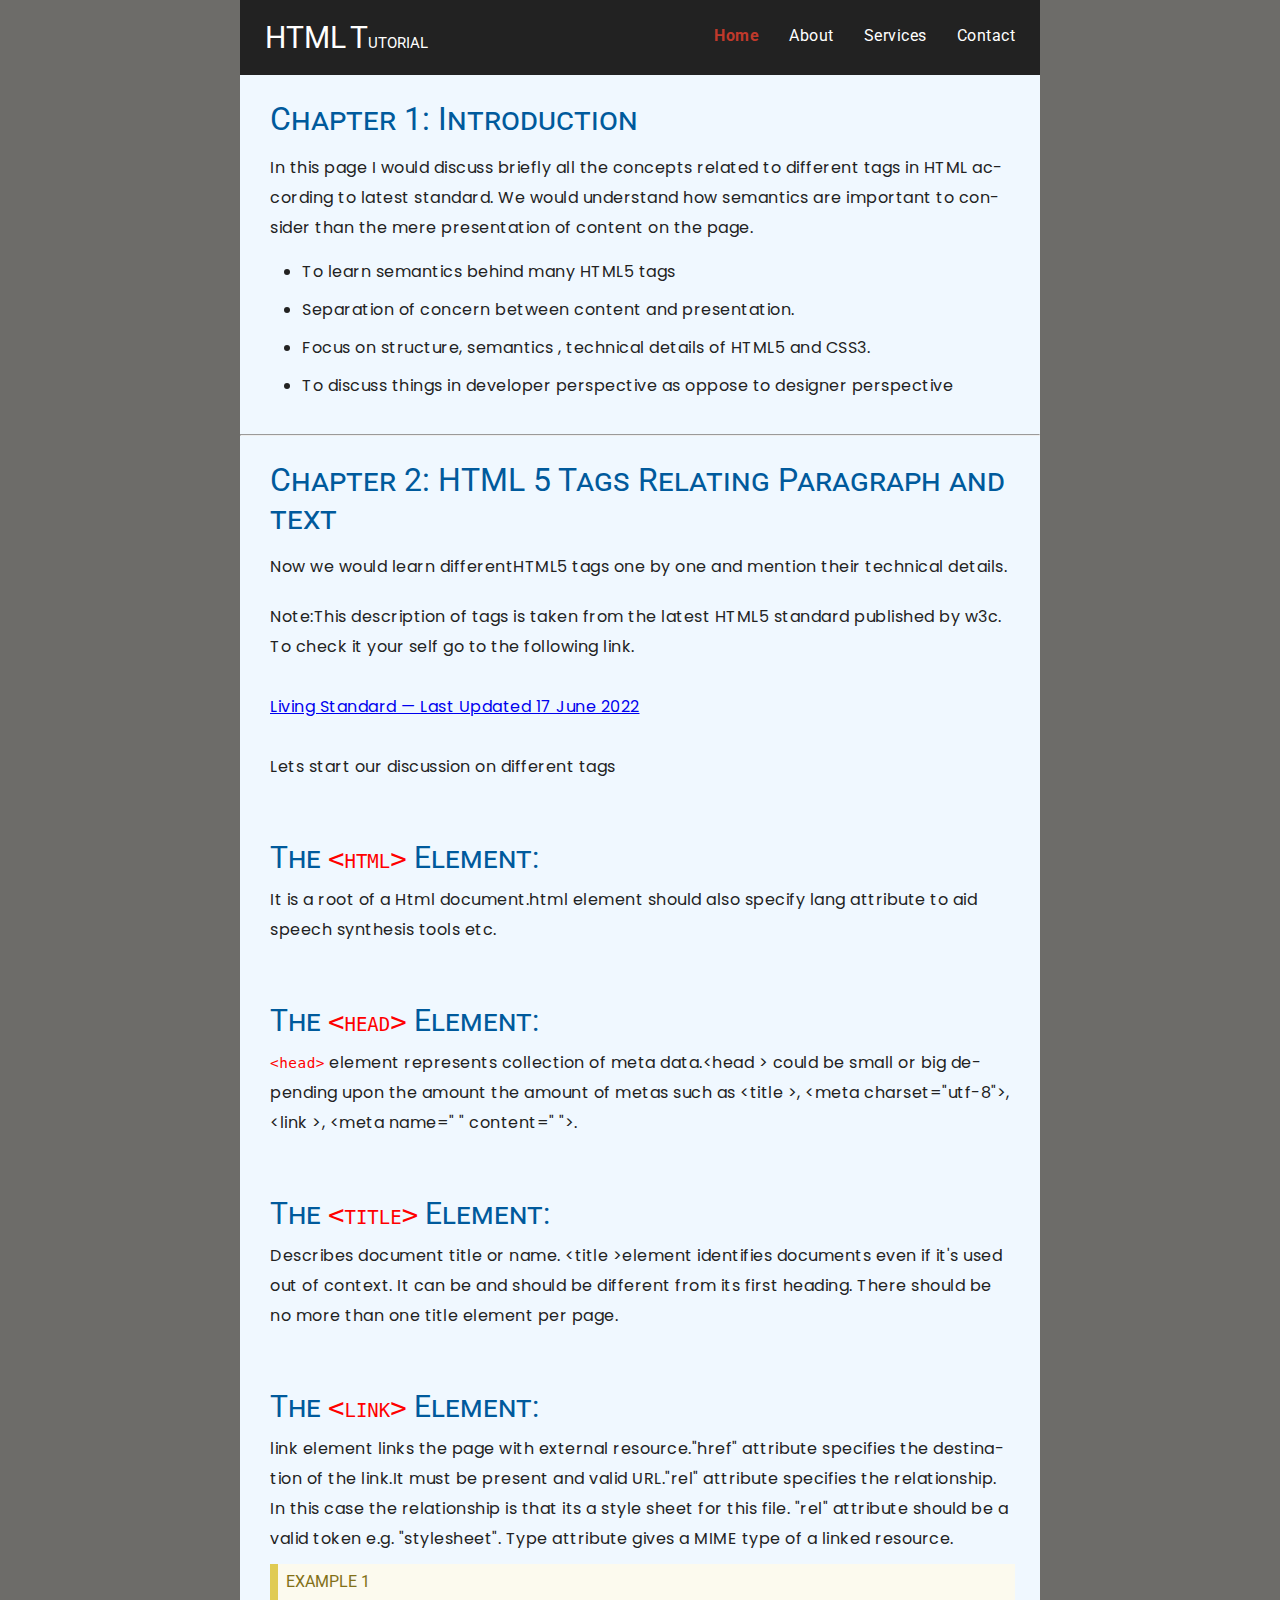
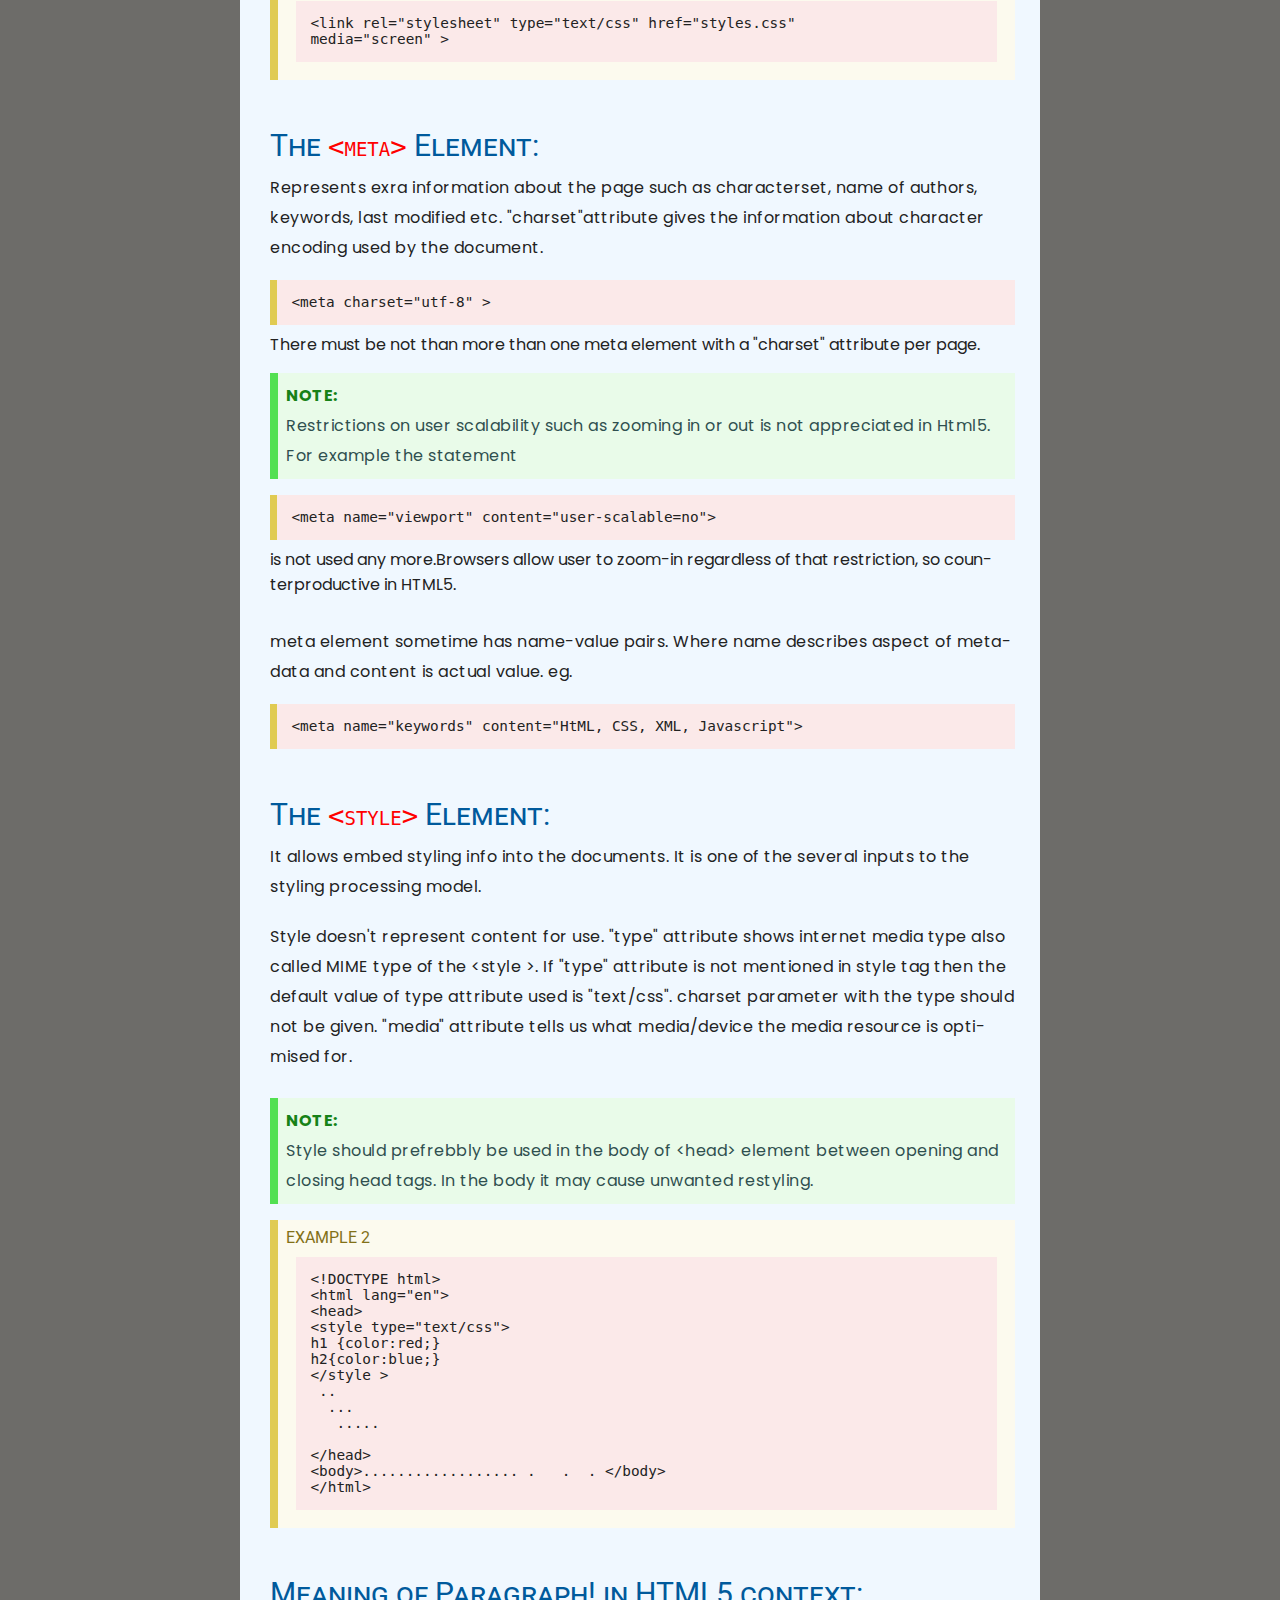
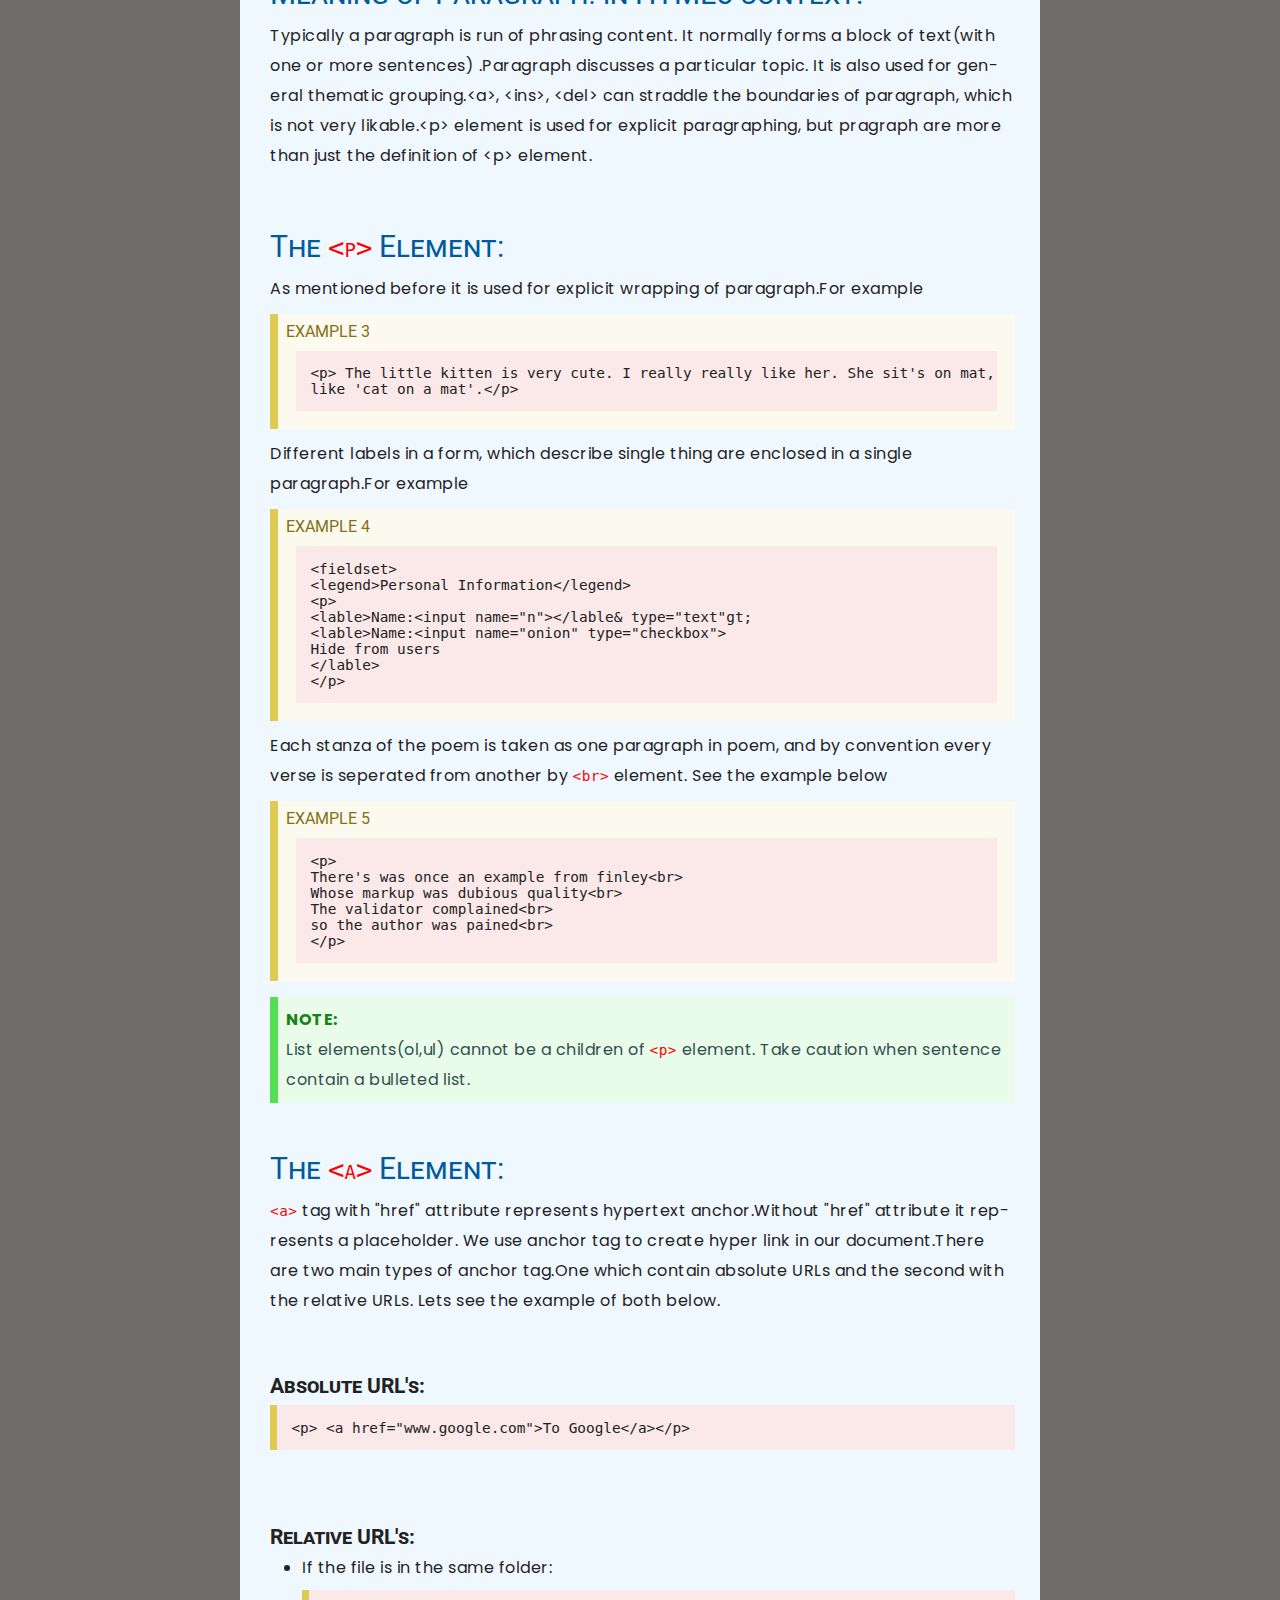
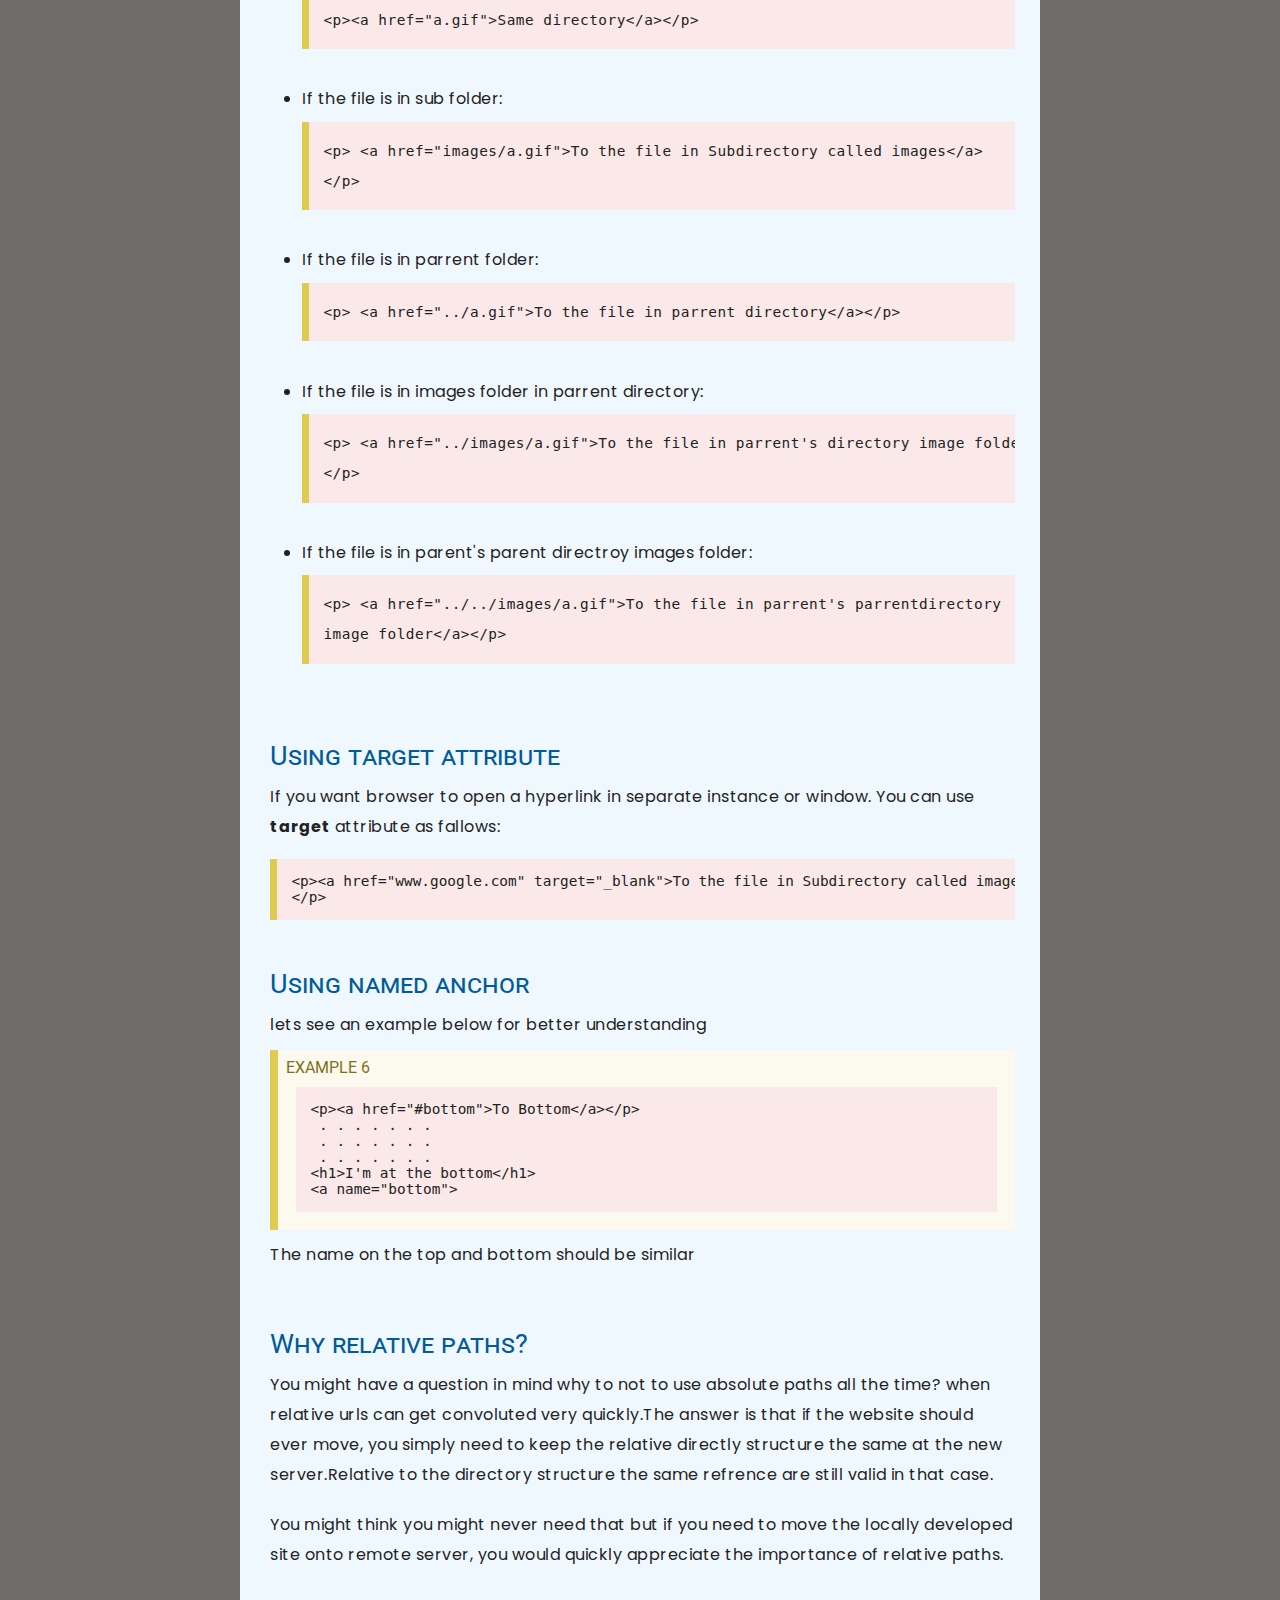
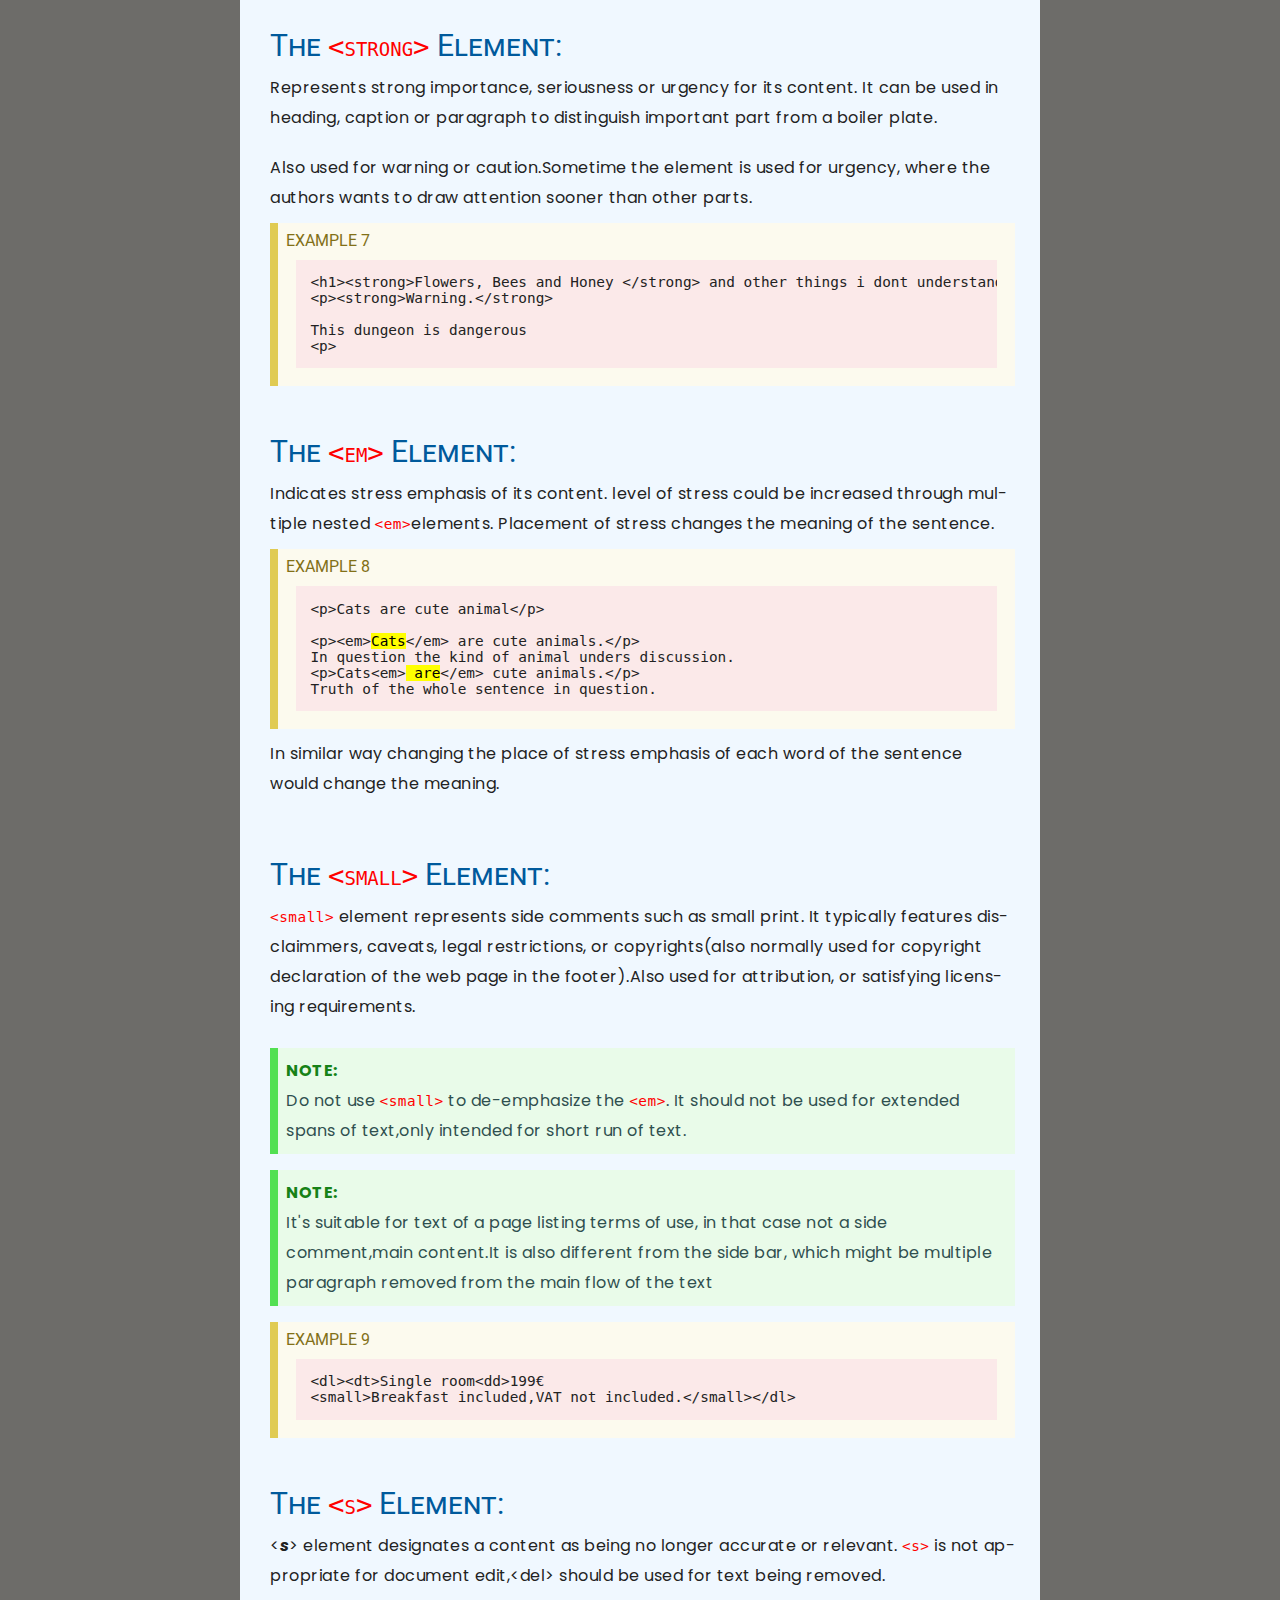
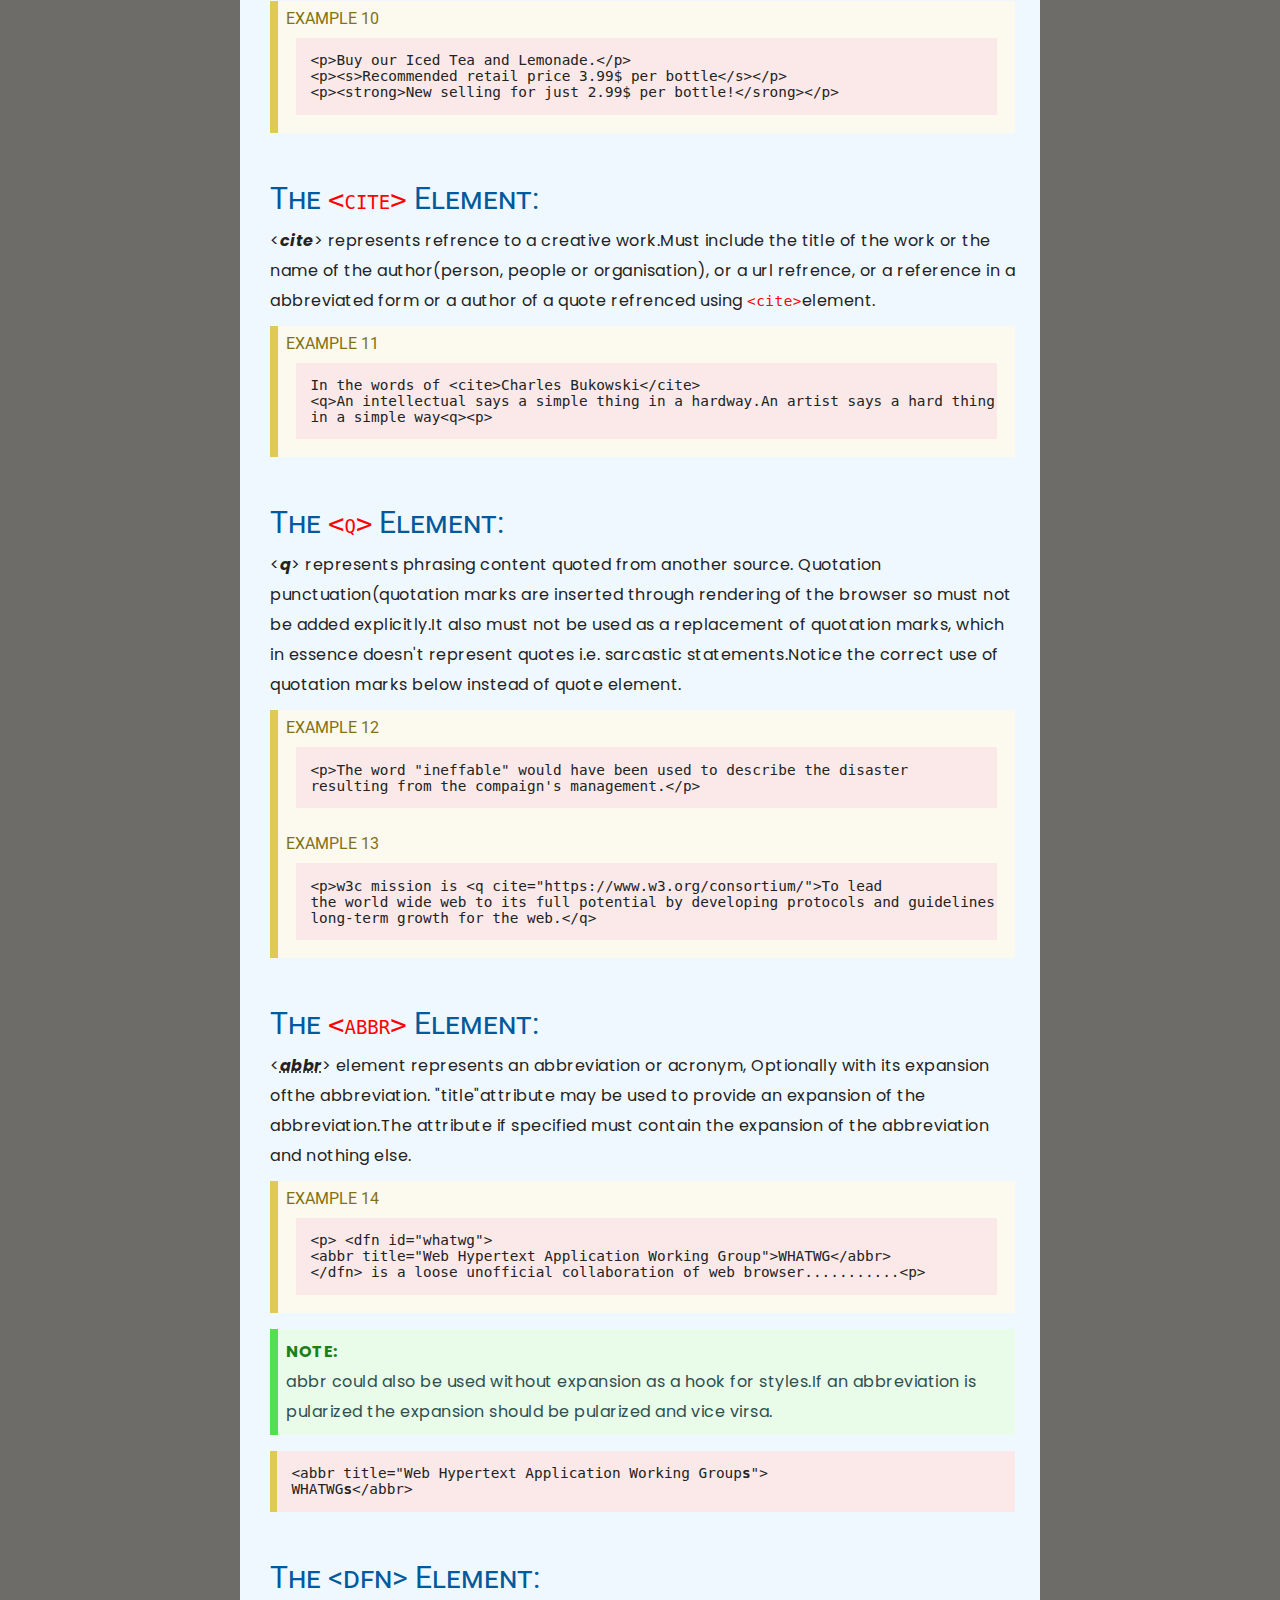
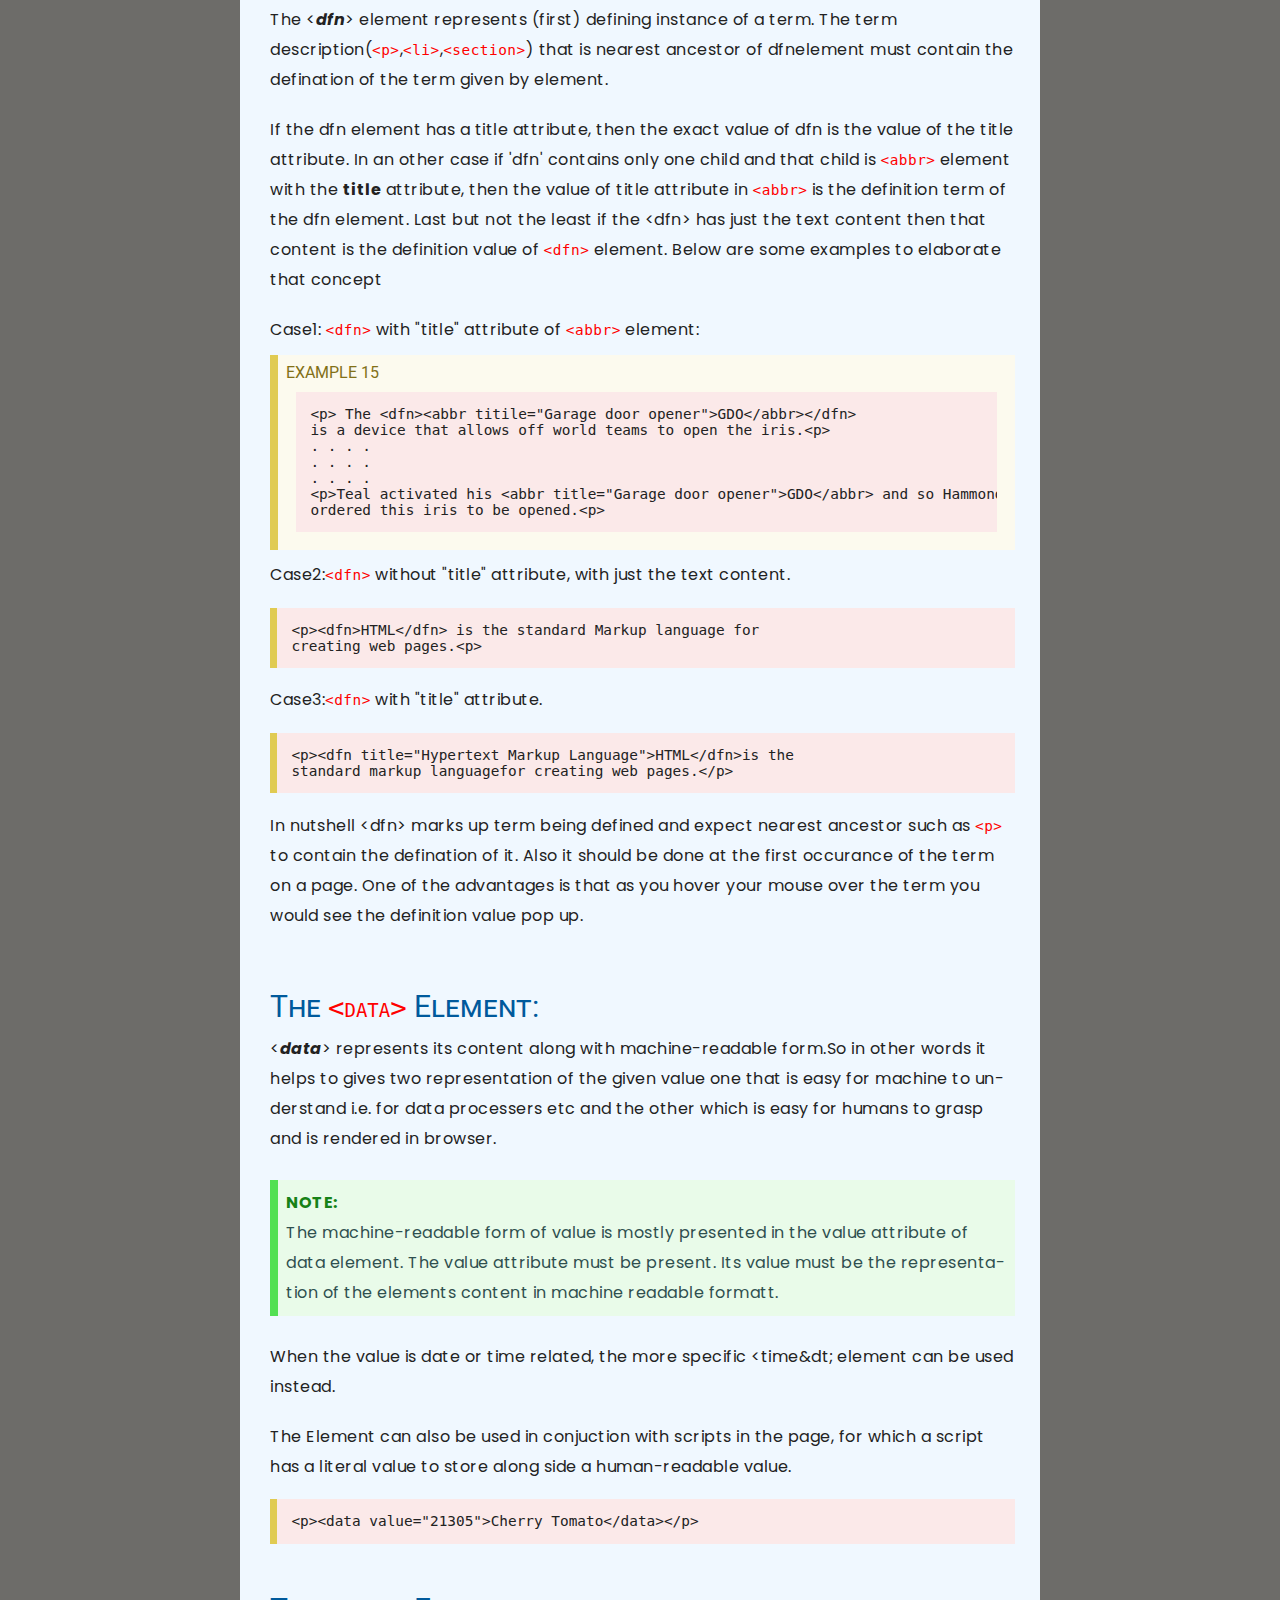
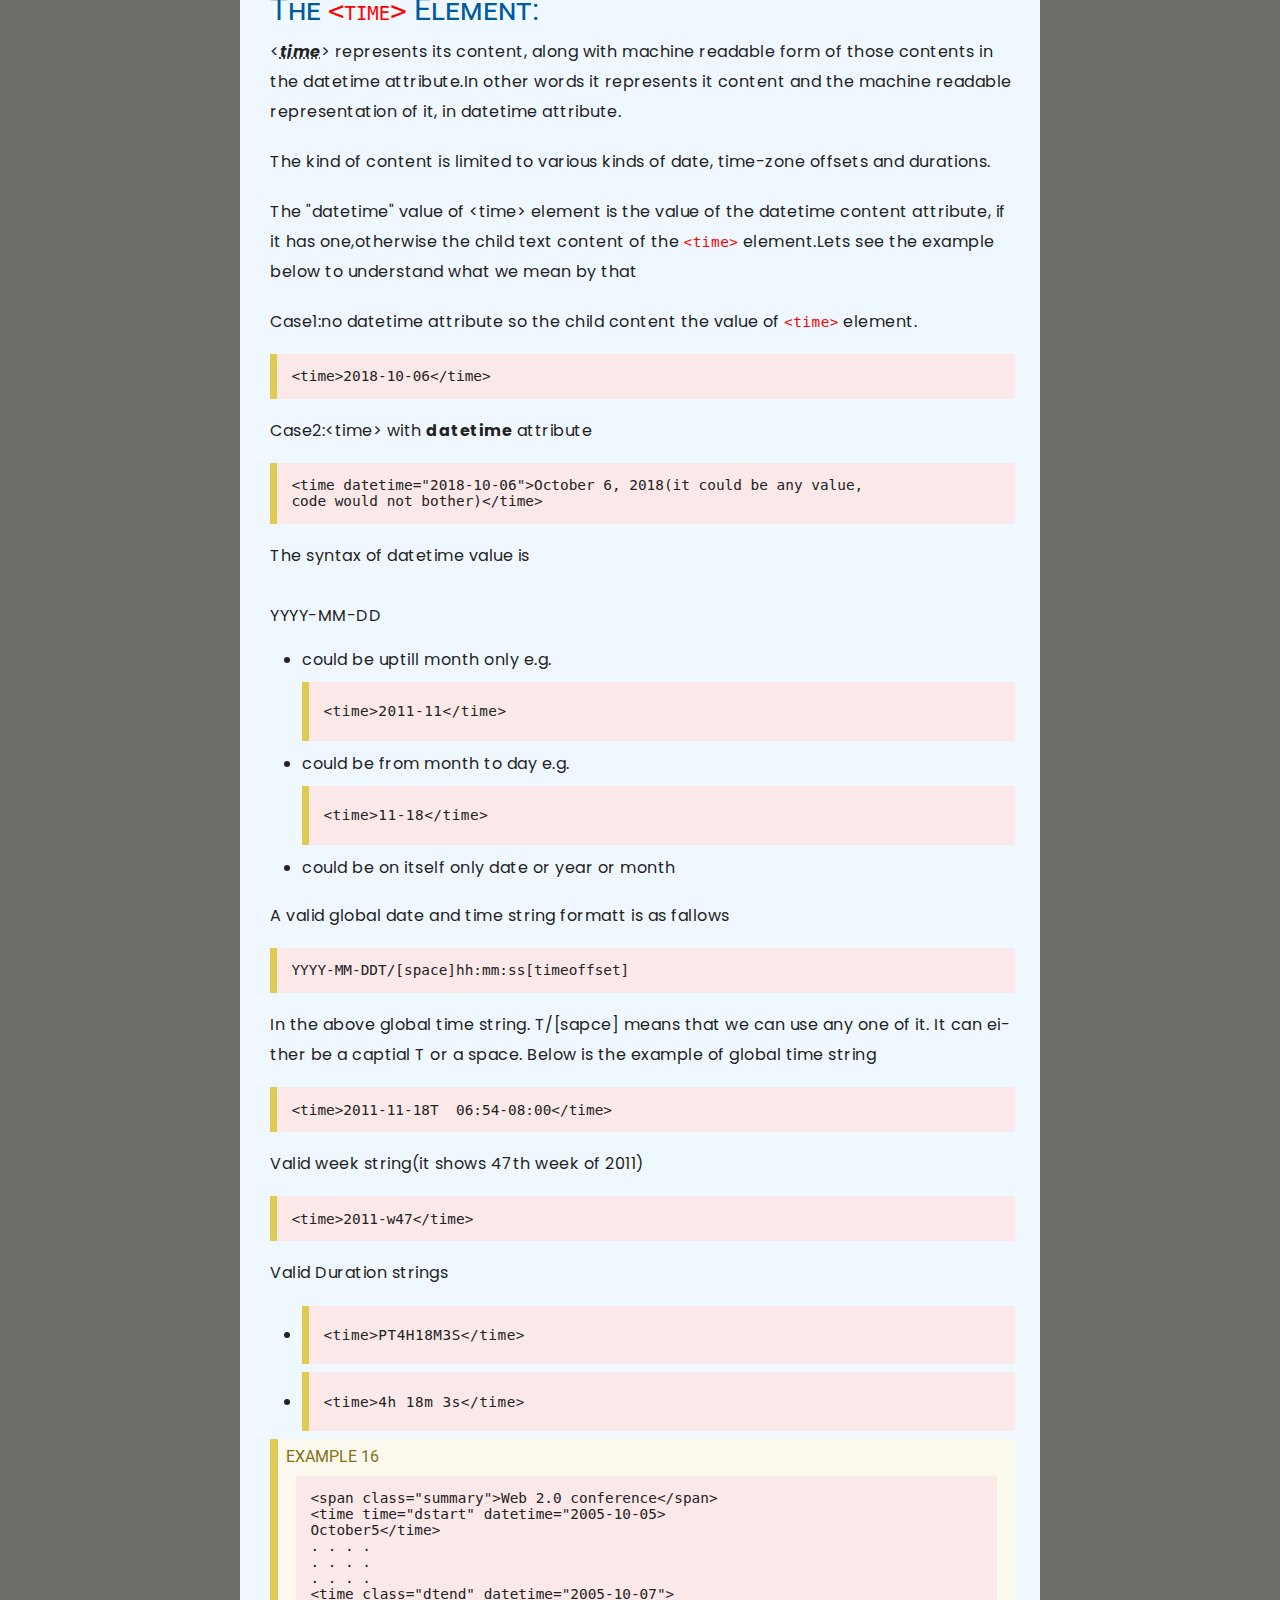
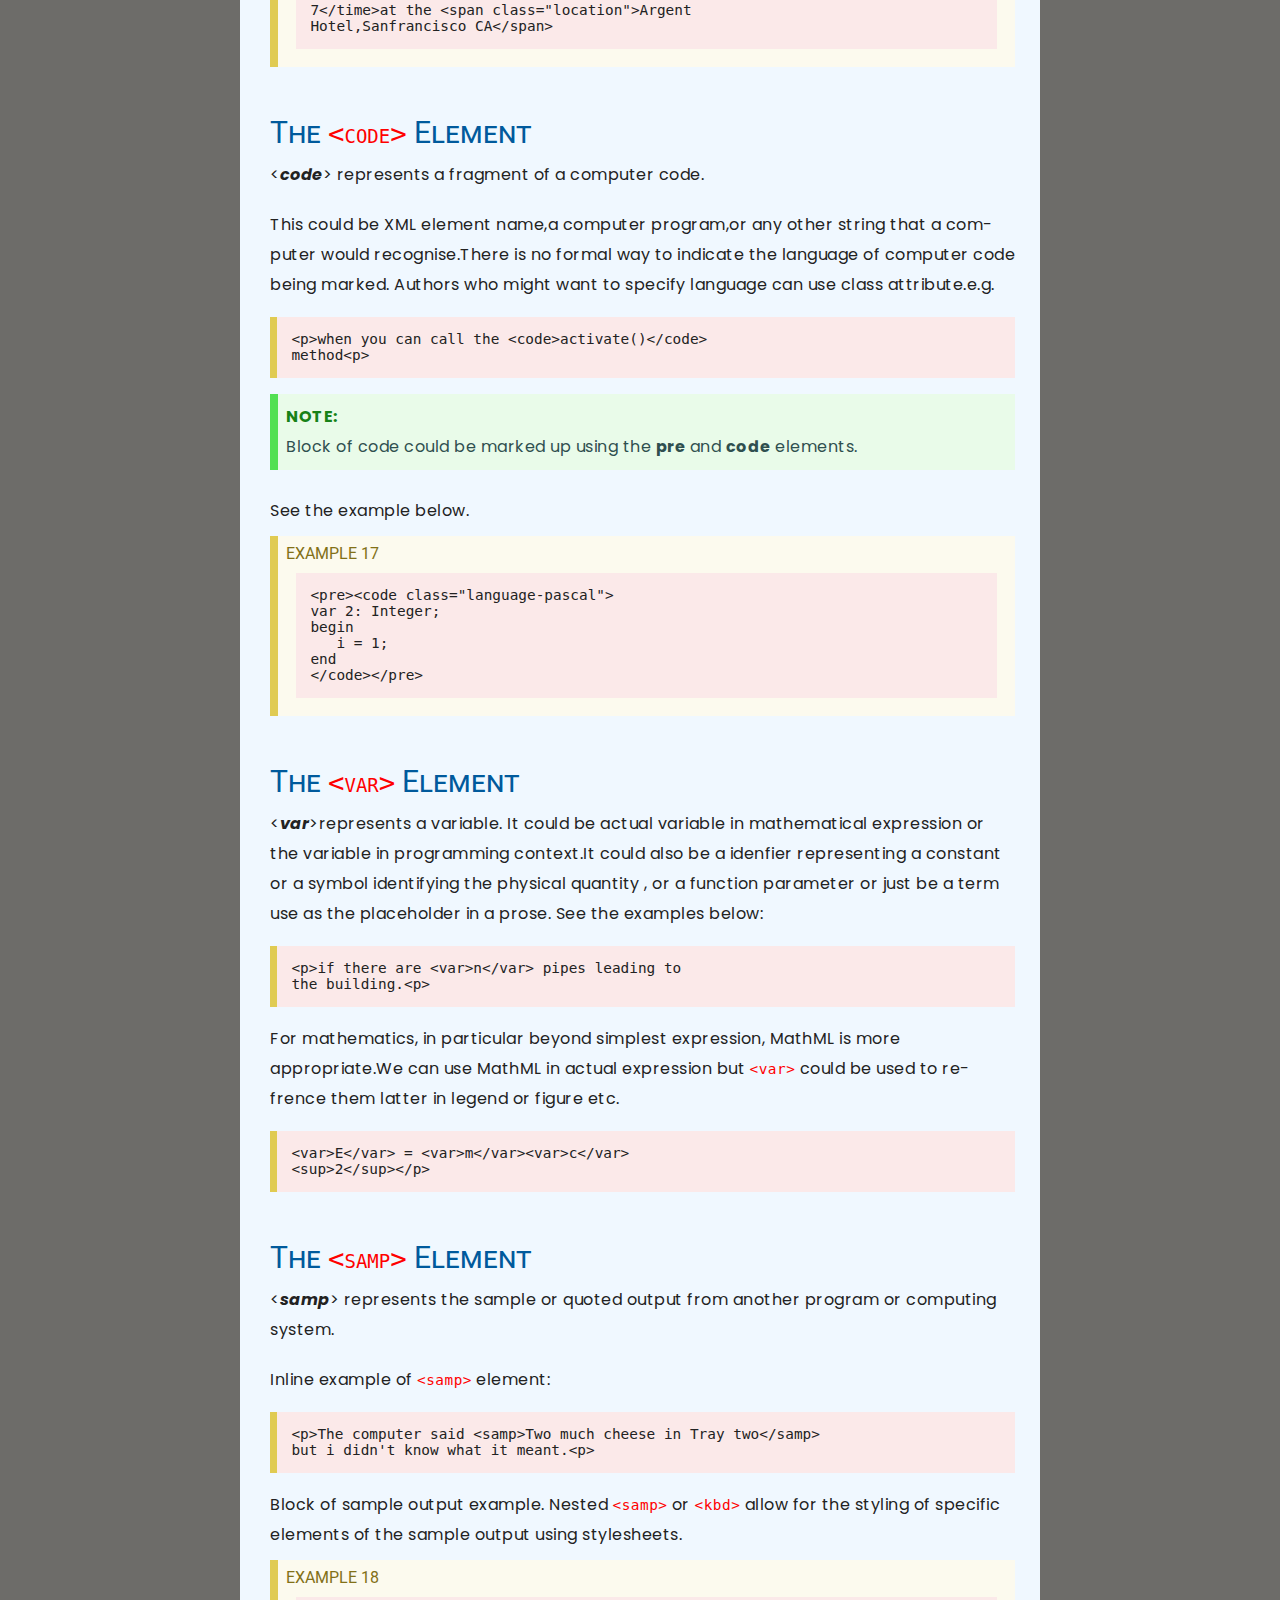
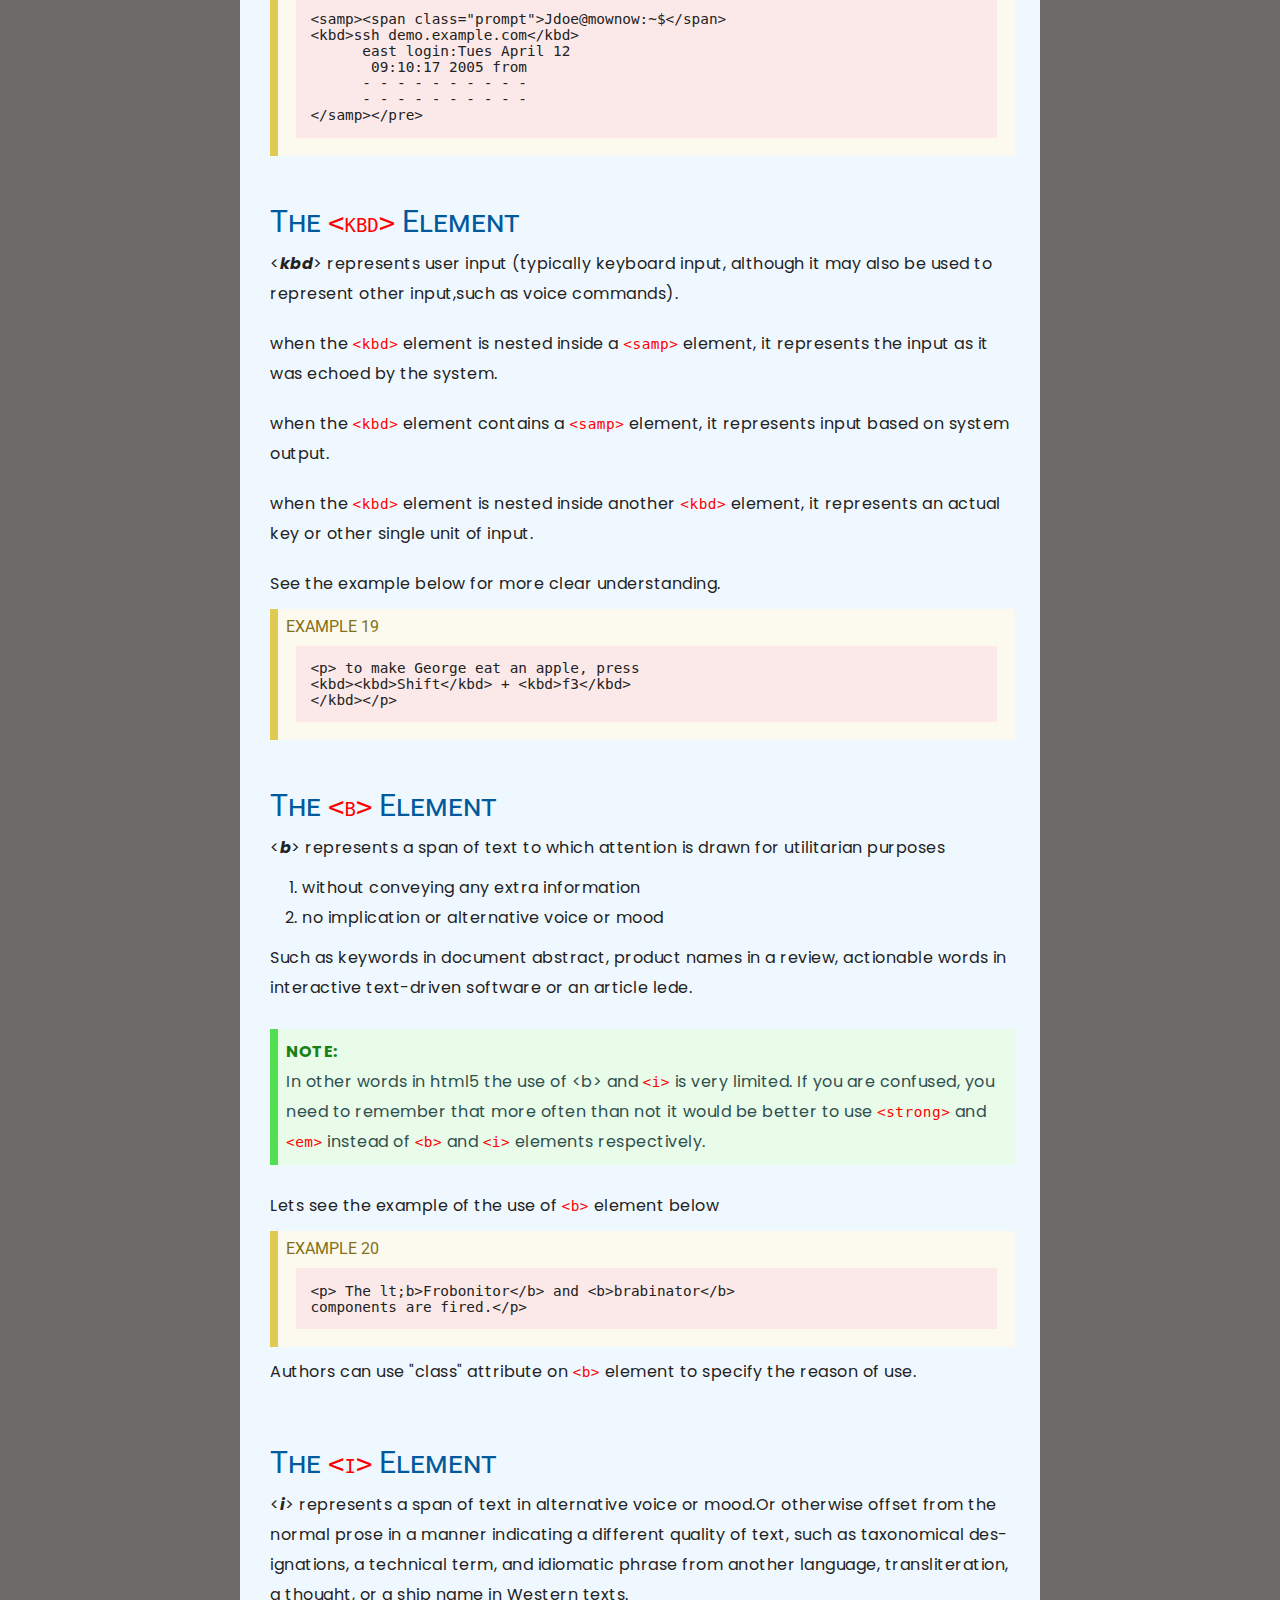
<file: index.html>
<!DOCTYPE html>
<html lang="en">
<head>
    <meta charset="UTF-8">
    <meta http-equiv="X-UA-Compatible" content="IE=edge">
    <meta name="viewport" content="width=device-width, initial-scale=1.0">
    <title>HTML Description Project</title>
    <link rel="stylesheet" href="styles.css">
</head>
<body>
    <nav class="nav">
        <div class="container">
            <a href="/HTML-Description-Project/index.html" class="logo"><span id="logo-1-letter">HTML</span>  <span id="logo-1-letter">T</span>utorial</a> </h1>
            <ul>
                <li><a href="#" class="active">Home</a></li>
                <li><a href="#">About</a></li>
                <li><a href="#">Services</a></li>
                <li><a href="#">Contact</a></li>           
            </ul>
        </div>
    </nav>
<article class="content">
<section class="container content">

    <h1>Chapter 1: Introduction</h1>

    <p>In this page I would discuss briefly all the concepts related to different tags in HTML according to latest standard. We would understand how semantics are important to consider than the mere presentation of content on the page.</p>

    <!-- The point here to remember is that list element should not be a part of paragraph -->
    
    <ul>
    <li>To learn semantics behind many HTML5 tags</li>
    <li>Separation of concern between content and presentation.</li>
    <li>Focus on structure, semantics , technical details of HTML5 and CSS3.</li>
    <li>To discuss things in developer perspective as oppose to designer perspective</li>
    </ul>
    </section>
   <br>

    <hr> 

   <section class="container">
   
    <h1>Chapter 2: HTML 5 Tags Relating Paragraph and text</h1>

    <p>Now  we would learn different<abbr>HTML5</abbr> tags one by one and mention
    their technical details. </p>
    
    <p>Note:This description of tags is taken from the latest HTML5 standard published
    by w3c. To check it your self go to the following link.<br>
    <br>
    <a href="https://html.spec.whatwg.org/multipage/">Living Standard — Last Updated 17 June 2022</a><br>
    <br>
    Lets start our discussion on different tags</p>
    
    <h2>The <code>&lt;html&gt;</code> Element:</h2>

<p>It is a root of a Html document.html element should also specify lang attribute to aid speech synthesis tools etc.</p>

<!-- **************html element finished************* -->


<h2>The <code>&lt;head&gt;</code> Element:</h2>

<p><code>&lt;head&gt;</code> element represents collection of meta data.&lt;head &gt could be small or big depending upon the amount 
the amount of metas such as &lt;title &gt;, &lt;meta charset=&quot;utf-8&quot;&gt;, &lt;link &gt, &lt;meta name=&quot; &quot; 
content=&quot; &quot;&gt;.</p>
 
<!-- **************head element finished************* -->


<h2>The <code>&lt;title&gt;</code> Element:</h2>
  
<p>Describes document title or name. &lt;title &gt;element identifies documents even if it's used out of context. It can be and 
should be different from its first heading. There should be no more than one title element per page.</p>  

<!-- **************title element finished************* -->

<h2>The <code>&lt;link&gt;</code> Element:</h2>

<p>link element links the page with external resource.&quot;href&quot; attribute specifies the destination of the link.It must be present and 
valid URL.&quot;rel&quot; attribute specifies the relationship. In this case the relationship is that its a style sheet for this file. 
&quot;rel&quot; attribute should be a valid token
e.g. &quot;stylesheet&quot;. Type attribute gives a MIME type of a linked resource.</p>

<div class="example">
<pre><code>&lt;link rel=&quot;stylesheet&quot; type=&quot;text/css&quot; href=&quot;styles.css&quot;
media=&quot;screen&quot; &gt;</code></pre>
</div>

<!-- **************link element finished************* -->

<h2>The <code>&lt;meta&gt;</code> Element:</h2>

<p>Represents exra information about the page such as characterset, name of authors, keywords, last
modified etc. &quot;charset&quot;attribute gives the information about character encoding used by the
document.</p>

<pre><code>&lt;meta charset=&quot;utf-8&quot; &gt;</code></pre>
There must be not than more than one meta element with a 
&quot;charset&quot; attribute per page.

<p class="note">Restrictions on user scalability such as zooming in or out is not appreciated in Html5. For example 
the statement  
<pre><code>&lt;meta name=&quot;viewport&quot; content=&quot;user-scalable=no&quot;&gt;</code></pre>
is not used any more.Browsers allow user to zoom-in regardless of that restriction, so counterproductive in HTML5.</p>

<p>meta element sometime has name-value pairs. Where name describes aspect of metadata and content is actual
value. eg.</p>

<pre><code>&lt;meta name=&quot;keywords&quot; content=&quot;HtML, CSS, XML, Javascript&quot;&gt;</code></pre>


<!-- **************meta element finished************* -->

<h2>The <code>&lt;style&gt;</code> Element:</h2>

<p>It allows embed styling info into the documents. It is one of the several inputs to the styling processing model.</p>
<p>Style doesn't represent content for use. &quot;type&quot; attribute shows internet media type also called MIME type of the &lt;style &gt;.
If &quot;type&quot; attribute is not mentioned in style tag then the default value of type attribute used is &quot;text/css&quot;.
charset parameter with the type should not be given. &quot;media&quot; attribute tells us what media/device the media resource is optimised
for.</p>

<p class="note">Style should prefrebbly be used in the body of &lt;head&gt; element between opening and closing head tags. In the body it may cause 
unwanted restyling.</p>

<div class="example">
<pre><code>&lt;!DOCTYPE html&gt;
&lt;html lang=&quot;en&quot;&gt;
&lt;head&gt;
&lt;style type=&quot;text/css&quot&gt;
h1 {color:red;}
h2{color:blue;}
&lt;/style &gt;
 ..
  ...
   .....

&lt;/head&gt;
&lt;body&gt;.................. .   .  . &lt;/body&gt;
&lt;/html&gt;</code></pre></div>   
  
<!-- **************style element finished************* -->

<h2>Meaning of Paragraph! in <abbr> HTML5 context:<abbr> </h2>

<p>Typically a paragraph is run of phrasing content. It normally forms a block of text(with one or more sentences)
.Paragraph discusses a particular topic. It is also used for general thematic grouping.&lt;a&gt;, &lt;ins&gt;, &lt;del&gt;
can straddle the boundaries of paragraph, which is not very likable.&lt;p&gt; element is used for explicit paragraphing, but 
pragraph are more than just the definition of &lt;p&gt; element.</p>

<!-- **************Paragraph finished***************** -->

<h2>The <code>&lt;p&gt;</code> Element:</h2>

<p>As mentioned before it is used for explicit wrapping of paragraph.For example</p>

<div class="example">
<pre><code>&lt;p&gt; The little kitten is very cute. I really really like her. She sit's on mat, 
like 'cat on a mat'.&lt;/p&gt;</code></pre></div>

<p>Different labels in a form, which describe single thing are enclosed in a single paragraph.For example</p>

<div class="example">
<pre><code>&lt;fieldset&gt;
&lt;legend&gt;Personal Information&lt;/legend&gt;
&lt;p&gt;
&lt;lable&gt;Name:&lt;input name=&quot;n&quot;&gt;&lt;/lable& type=&quot;text&quotgt; 
&lt;lable&gt;Name:&lt;input name=&quot;onion&quot type=&quot;checkbox&quot;&gt;
Hide from users
&lt;/lable&gt;
&lt;/p&gt;</code></pre></div> 


<p>Each stanza of the poem is taken as one paragraph in poem, and by convention every verse is seperated from another by 
<code>&lt;br&gt;</code> element. See the example below</p>

<div class="example">
<pre><code>&lt;p&gt; 
There's was once an example from finley&lt;br&gt;
Whose markup was dubious quality&lt;br&gt;
The validator complained&lt;br&gt;
so the author was pained&lt;br&gt;
&lt;/p&gt;</code></pre></div>


<p class="note">List elements(ol,ul) cannot be a children of <code>&lt;p&gt;</code> element. Take caution when sentence contain a bulleted list.</p>

<!-- **************p element finished***************** -->

<h2>The <code>&lt;a&gt;</code> Element:</h2>

<p><code>&lt;a&gt;</code> tag with &quot;href&quot; attribute represents hypertext anchor.Without &quot;href&quot; attribute it represents a placeholder.
We use anchor tag to create hyper link in our document.There are two main types of anchor tag.One which contain absolute URLs and
the second with the relative URLs. Lets see the example of both below.</p>

<h4>Absolute URL's:</h4>
<pre><code>&lt;p&gt; &lt;a href=&quot;www.google.com&quot;&gtTo Google&lt;/a&gt;&lt;/p&gt; </code></pre></p>

<h4>Relative URL's:</h4>
<ul>
<li>If the file is in the same folder:
<pre><code>&lt;p&gt;&lt;a href=&quot;a.gif&quot;&gtSame directory&lt;/a&gt;&lt;/p&gt;</code></pre></p>
</li>
<li>If the file is in sub folder:
<pre><code>&lt;p&gt; &lt;a href=&quot;images/a.gif&quot;&gtTo the file in Subdirectory called images&lt;/a&gt;
&lt;/p&gt;</code></pre></p>
</li>
<li>If the file is in parrent folder:
<pre><code>&lt;p&gt; &lt;a href=&quot;../a.gif&quot;&gt;To the file in parrent directory&lt;/a&gt;&lt;/p&gt;</code></pre></p>
</li>
<li>If the file is in images folder in parrent directory:
<pre><code>&lt;p&gt; &lt;a href=&quot;../images/a.gif&quot;&gt;To the file in parrent's directory image folder&lt;/a&gt;
&lt;/p&gt;</code>
</pre></p></li>
<li>If the file is in parent's parent directroy images folder:
<pre><code>&lt;p&gt; &lt;a href=&quot;../../images/a.gif&quot;&gt;To the file in parrent's parrentdirectory 
image folder&lt;/a&gt;&lt;/p&gt;</code>
</pre></li>
</ul></p>

<h3>Using target attribute</h3>
<p>If you want browser to open a hyperlink in separate instance or window. You can use <b>target</b> attribute as fallows:</p>
<pre><code>&lt;p&gt;&lt;a href=&quot;www.google.com&quot; target=&quot;_blank&quot;&gtTo the file in Subdirectory called images&lt;/a&gt;
&lt;/p&gt;</code></pre>

<h3>Using named anchor</h3>

<p>lets see an example below for better understanding</p>

<div class="example">
<pre><code>&lt;p&gt;&lt;a href=&quot;&#35;bottom&quot;&gtTo Bottom&lt;/a&gt;&lt;/p&gt;
 . . . . . . .
 . . . . . . .
 . . . . . . .
&lt;h1&gt;I'm at the bottom&lt;/h1&gt;
&lt;a name=&quot;bottom&quot;&gt;</code></pre></div>

<p>The name on the top and bottom should be similar</p>

<h3>Why relative paths?</h3>

<p>You might have a question in mind why to not to use absolute paths all the time? when relative urls can 
get convoluted very quickly.The answer is that if the website should ever move, you simply need to keep
the relative directly structure the same at the new server.Relative to the directory structure the same
refrence are still valid in that case.</p>

<p> You might think you might never need that but if you need to move the locally developed site onto
remote server, you would quickly appreciate the importance of relative paths.
</p>

<!-- **************a element finished***************** -->

<h2>The <code>&lt;strong&gt;</code> Element:</h2>

<p>Represents strong importance, seriousness or urgency for its content. It can be used in heading, caption
or paragraph to distinguish important part from a boiler plate.</p>

<p>Also used for warning or caution.Sometime the element is used for urgency, where the authors wants to draw
attention sooner than other parts.</p>

<div class="example">
<pre><code>&lt;h1&gt;&lt;strong&gt;Flowers, Bees and Honey &lt;/strong&gt; and other things i dont understand.&lt;/h1gt;  
&lt;p&gt;&lt;strong&gt;Warning.&lt;/strong&gt;<br>
This dungeon is dangerous
&lt;p&gt;</code></pre></div>

<!-- **************strong element finished***************** -->

<h2>The <code>&lt;em&gt;</code> Element:</h2>

<p>Indicates stress emphasis of its content. level of stress could be increased through multiple nested 
<code>&lt;em&gt;</code>elements. Placement of stress changes the meaning of the sentence.</p>

<div class="example">
<pre><code>&lt;p&gt;Cats are cute animal&lt;/p&gt;<br>
&lt;p&gt;&lt;em&gt;<mark>Cats</mark>&lt;/em&gt; are cute animals.&lt;/p&gt;
In question the kind of animal unders discussion.
&lt;p&gt;Cats&lt;em&gt;<mark> are</mark>&lt;/em&gt; cute animals.&lt;/p&gt; 
Truth of the whole sentence in question.</code></pre></div>

<p>In similar way changing the place of stress emphasis of each word of the 
sentence would change the meaning.</p>



<!-- **************em element finished***************** -->

<h2>The <code>&lt;small&gt;</code> Element:</h2>

<p><code>&lt;small&gt;</code> element represents side comments such as small print. It typically features disclaimmers,
caveats, legal restrictions, or copyrights(also normally used for copyright declaration of the web page in
the footer).Also used for attribution, or satisfying licensing requirements.</p>

<p class="note">Do not use <code>&lt;small&gt;</code> to de-emphasize the <code>&lt;em&gt;</code>.
It should not be used for extended spans of text,only intended for short run of text.</p>

<p class="note">It's suitable for text of a page listing terms of use, in that case not a side comment,main content.It is
also different from the side bar, which might be multiple paragraph removed from the main flow of the text</p>

<div class="example">
<pre><code>&lt;dl&gt;&lt;dt&gt;Single room&lt;dd&gt;199&euro;<!--also &#8364;-->
&lt;small&gt;Breakfast included,VAT not included.&lt;/small&gt;&lt;/dl&gt;</code></pre></div>

<!-- **************small element finished***************** -->

<h2>The <code>&lt;s&gt;</code> Element:</h2>

<p>&lt;<dfn title="Strike through element">s</dfn>&gt; element designates a content as being no longer accurate or relevant.
<code>&lt;s&gt;</code> is not appropriate for document edit,&lt;del&gt; should be used for text being removed.</p>

<div class="example">
<pre><code>&lt;p&gt;Buy our Iced Tea and Lemonade.&lt;/p&gt;
&lt;p&gt;&lt;s&gt;Recommended retail price 3.99&#36 per bottle&lt;/s&gt;&lt;/p&gt;
&lt;p&gt;&lt;strong&gt;New selling for just 2.99&#36 per bottle!&lt;/srong&gt;&lt;/p&gt;</code></pre>
</div>
<!-- **************s element finished***************** -->

<h2>The <code>&lt;cite&gt;</code> Element:</h2>

<p>&lt;<dfn title="Cite element">cite</dfn>&gt; represents refrence to a creative work.Must include the title of the work or the
name of the author(person, people or organisation), or a url refrence, or a reference
in a abbreviated form or a author of a quote refrenced using <code>&lt;cite&gt;</code>element.</p>

<div class="example">
<pre><code>In the words of &lt;cite&gt;Charles Bukowski&lt;/cite&gt;
&lt;q&gt;An intellectual says a simple thing in a hardway.An artist says a hard thing
in a simple way&lt;q&gt;&lt;p&gt;
</code></pre></div>

<!-- **************s element finished***************** -->

<h2>The <code>&lt;q&gt;</code> Element:</h2>

<p>&lt;<dfn title="Quote element">q</dfn>&gt; represents phrasing content quoted from another source. 
Quotation punctuation(quotation marks are inserted through rendering of the browser so must not  
be added explicitly.It also must not be used as a replacement of quotation marks, which in essence 
doesn't represent quotes i.e. sarcastic statements.Notice the correct use of quotation marks below instead
of quote element.</p> 

<div class="example">
<pre><code>&lt;p&gt;The word &quot;ineffable&quot; would have been used to describe the disaster 
resulting from the compaign's management.&lt;/p&gt;</code></pre></div>

<div class="example">
<pre><code>&lt;p&gt;w3c mission is &lt;q cite=&quot;https://www.w3.org/consortium/&quot;&gt;To lead
the world wide web to its full potential by developing protocols and guidelines that ensure
long-term growth for the web.&lt;/q&gt; </code></pre></div>

<!-- **************q element finished***************** -->

<h2>The <code>&lt;abbr&gt;</code> Element:</h2>

<p>&lt;<dfn><abbr title="Abbreviation element">abbr</abbr></dfn>&gt; element represents an abbreviation or acronym, 
Optionally with its expansion ofthe abbreviation. &quot;title&quot;attribute may be used to provide an 
expansion of the abbreviation.The attribute if specified must contain the expansion of the abbreviation and 
nothing else.</p>

<div class="example">
<pre><code>&lt;p&gt; &lt;dfn id=&quot;whatwg&quot;&gt;
&lt;abbr title=&quot;Web Hypertext Application Working Group&quot;&gt;WHATWG&lt;/abbr&gt;
&lt;/dfn&gt; is a loose unofficial collaboration of web browser...........&lt;p&gt; 
</code></pre></div>

<p class="note">abbr could also be used without expansion as a hook for styles.If an abbreviation is pularized
the expansion should be pularized and vice virsa.</p>

<pre><code>&lt;abbr title=&quot;Web Hypertext Application Working Group<strong>s</strong>&quot;&gt;
WHATWG<strong>s</strong>&lt;/abbr&gt;</code></pre>


<!-- **************abbr element finished***************** -->

<h2>The &lt;dfn&gt; Element:</h2>

<p>The &lt;<dfn title="Defination element">dfn</dfn>&gt; element represents (first) defining instance of a term. 
The term description(<code>&lt;p&gt;</code>,<code>&lt;li&gt;</code>,<code>&lt;section&gt;</code>) that is nearest 
ancestor of dfnelement must contain the defination of the term given by element.</p>

<p>If the dfn element has a title attribute, then the exact value of dfn is the value of the title attribute. In an other case if  'dfn' 
contains only one child and that child is <code>&lt;abbr&gt;</code> element with the <strong>title</strong> attribute, then the value of title 
attribute in  <code>&lt;abbr&gt;</code> is the definition term of the dfn element. Last but not the least if the &lt;dfn&gt; has just the text content
then that content is the definition value of  <code>&lt;dfn&gt;</code> element. Below are some examples to elaborate that concept</p>

<p>Case1: <code>&lt;dfn&gt;</code> with &quot;title&quot; attribute of <code>&lt;abbr&gt;</code> element:</p>

<div class="example">
<pre><code>&lt;p&gt; The &lt;dfn&gt;&lt;abbr titile=&quot;Garage door opener&quot;&gt;GDO&lt;/abbr&gt;&lt;/dfn&gt;
is a device that allows off world teams to open the iris.&lt;p&gt;
. . . .   
. . . .  
. . . .
&lt;p&gt;Teal activated his &lt;abbr title=&quot;Garage door opener&quot;&gt;GDO&lt;/abbr&gt; and so Hammond
ordered this iris to be opened.&lt;p&gt;</pre></code></div>

<p>Case2:<code>&lt;dfn&gt;</code> without &quot;title&quot; attribute, with just the text content.</p>

<pre><code>&lt;p&gt;&lt;dfn&gt;HTML&lt;/dfn&gt; is the standard Markup language for 
creating web pages.&lt;p&gt;</code></pre>

<p>Case3:<code>&lt;dfn&gt;</code> with &quot;title&quot; attribute.</p>

<pre><code>&lt;p&gt;&lt;dfn title=&quot;Hypertext Markup Language&quot;&gt;HTML&lt;/dfn&gt;is the 
standard markup languagefor creating web pages.&lt;/p&gt;</pre></code>

<p>In nutshell &lt;dfn&gt; marks up term being defined and expect nearest ancestor such as <code>&lt;p&gt;</code> to contain the defination of it.
Also it should be done at the first occurance of the term on a page. One of the advantages is that as you hover your mouse over the
term you would see the definition value pop up.</p>

<!-- **************dfn element finished***************** -->

<h2>The <code>&lt;data&gt;</code> Element:</h2>

<p>&lt;<dfn title="Data element">data</dfn>&gt represents its content along with machine-readable form.So in other words it helps to gives
 two representation of the given value one that is easy for machine to understand i.e. for data processers etc and the other which is 
easy for humans to grasp and is rendered in browser.</p>

<p class="note">The machine-readable form of value is mostly presented in the value attribute of data element. 
The value attribute must be present. Its value must be the representation of the elements content in machine readable formatt.</p>

<p>When the value is date or time related, the more specific &lt;time&dt; element can be used instead.</p>

<p>The Element can also be used in conjuction with scripts in the page, for which a script has a literal value to store
along side a human-readable value.</p>

<pre><code>&lt;p&gt;&lt;data value=&quot;21305&quot;&gt;Cherry Tomato&lt;/data&gt;&lt;/p&gt;</code></pre>

<!-- **************dfn element finished***************** -->

<h2>The <code>&lt;time&gt;</code> Element:</h2>

<p>&lt;<dfn><abbr title="Time elment">time</dfn>&gt; represents its content, along with machine readable form of those
contents in the datetime attribute.In other words it represents it content and the machine readable representation
of it, in datetime attribute.</p>

<p>The kind of content is limited to various kinds of date, time-zone offsets and durations.</p>
<p>The &quot;datetime&quot; value of &lt;time&gt; element is the value of the datetime 
content attribute, if it has one,otherwise the child text content of the <code>&lt;time&gt;</code> element.Lets 
see the example below to understand what we mean by that</p>

<p>Case1:no datetime attribute so the child content the value of <code>&lt;time&gt;</code> element.</p>

<pre><code>&lt;time&gt;2018-10-06&lt;/time&gt;</code></pre>

<p>Case2:&lt;time&gt; with <strong>datetime</strong> attribute</p>

<pre><code>&lt;time datetime=&quot;2018-10-06&quot;&gt;October 6, 2018(it could be any value, 
code would not bother)&lt;/time&gt;</code></pre>

<p>The syntax of datetime value is<br>
<br>
   YYYY-MM-DD<br>
</p>

<ul>

<li>could be uptill month only e.g.

  <pre><code>&lt;time&gt;2011-11&lt;/time&gt;</code></pre>

</li>

<li>could be from month to day e.g.

  <pre><code>&lt;time&gt;11-18&lt;/time&gt;</code></pre>

</li>

<li>could be on itself only date or year or month</li>

</ul>

<p>A valid global date and time string formatt is as fallows</p>

<pre><code>YYYY-MM-DDT/[space]hh:mm:ss[timeoffset]</code></pre>  

<p>In the above global time string. T/[sapce] means that we can use any one of it. It can either be a captial T or a space.  
 Below is the example of global time string</p>

<pre><code>&lt;time&gt;2011-11-18T  06:54-08:00&lt;/time&gt;</code></pre>

<p>Valid week string(it shows 47th week of 2011)</p>

<pre><code>&lt;time&gt;2011-w47&lt;/time&gt;</code></pre>

<p>Valid Duration strings</p>

<ul><li>
<pre><code>&lt;time&gt;PT4H18M3S&lt;/time&gt;</code></pre>
</li>
<li><pre><code>&lt;time&gt;4h 18m 3s&lt;/time&gt;</code></pre>
</li>
</ul>

<div class="example">
<pre><code>&lt;span class=&quot;summary&quot;&gt;Web 2.0 conference&lt;/span&gt;
&lt;time time=&quot;dstart&quot; datetime=&quot;2005-10-05&gt;
October5&lt;/time&gt;
. . . .
. . . .
. . . .
&lt;time class=&quot;dtend&quot; datetime=&quot;2005-10-07&quot;&gt;
7&lt;/time&gt;at the &lt;span class=&quot;location&quot;&gt;Argent
Hotel,Sanfrancisco CA&lt;/span&gt;</code></pre></div> 

<!-- **************dfn element finished***************** -->

<h2>The <code>&lt;code&gt;</code> Element</h2>

<p>&lt;<dfn title="Code element">code</dfn>&gt; represents a fragment of a computer
code.</p>

<p>This could be XML element name,a computer program,or any other string that
a computer would recognise.There is no formal way to indicate the language of
computer code being marked. Authors who might want to specify language can
use class attribute.e.g.</p>

<pre><code>&lt;p&gt;when you can call the &lt;code&gt;activate()&lt;/code&gt;
method&lt;p&gt;</code></pre>

<p class="note">Block of code could be marked up using the <strong>pre</strong>
<!--I can use strong with pre like this as it is to draw attention and
to separate boiler plate from the important text.  --->
and <strong>code</strong> elements.</p> 

<p>See the example below.</p>

<div class="example">
<pre><code>&lt;pre&gt;&lt;code class=&quot;language-pascal&quot;&gt;
var 2: Integer;
begin
   i = 1;
end
&lt;/code&gt;&lt;/pre&gt;</code></pre></div>

<!-- **************Code element finished***************** -->

<h2>The <code>&lt;var&gt;</code> Element</h2>

<p>&lt;<dfn title="Variable element">var</dfn>&gt;represents a variable. It could 
be actual variable in mathematical expression or the variable in programming 
context.It could also be a idenfier representing a constant or a symbol identifying
the physical quantity , or a function parameter or just be a term use as the 
placeholder in a prose. See the examples below:</p>

<pre><code>&lt;p&gt;if there are &lt;var&gt;n&lt;/var&gt; pipes leading to 
the building.&lt;p&gt;</code></pre>

<p note="note">For mathematics, in particular beyond simplest expression, MathML is more
appropriate.We can use MathML in actual expression but <code>&lt;var&gt;</code> could be
used to refrence them latter in legend or figure etc.</p>

<pre><code>&lt;var&gt;E&lt;/var&gt; = &lt;var&gt;m&lt;/var&gt;&lt;var&gt;c&lt;/var&gt;
&lt;sup&gt;2&lt;/sup&gt;&lt;/p&gt;</code></pre>

<!-- **************var element finished***************** -->

<h2>The <code>&lt;samp&gt;</code> Element</h2>

<p>&lt;<dfn title="Sample element">samp</dfn>&gt; represents the sample or quoted output
from another program or computing system.</p>

<p>Inline example of <code>&lt;samp&gt;</code> element:</p>

<pre><code>&lt;p&gt;The computer said &lt;samp&gt;Two much cheese in Tray two&lt;/samp&gt;
but i didn't know what it meant.&lt;p&gt;</code></pre>

<p>Block of sample output example. Nested <code>&lt;samp&gt;</code> or <code>&lt;kbd&gt;</code> 
allow for the styling of specific elements of the sample output using stylesheets.</p>

<div class="example">
<pre><code>&lt;samp&gt;&lt;span class=&quot;prompt&quot;&gt;Jdoe@mownow:~$&lt;/span&gt;
&lt;kbd&gt;ssh demo.example.com&lt;/kbd&gt;
      east login:Tues April 12
       09:10:17 2005 from
      - - - - - - - - - -
      - - - - - - - - - -
&lt;/samp&gt;&lt;/pre&gt;</code></pre></div>

<!-- **************samp element finished***************** -->

<h2>The <code>&lt;kbd&gt;</code> Element</h2>

<p>&lt;<dfn title="Keyboard element">kbd</dfn>&gt; represents user input (typically keyboard
input, although it may also be used to represent other input,such as voice commands).</p>

<p>when the <code>&lt;kbd&gt;</code> element is nested inside a <code>&lt;samp&gt;</code> element, 
it represents the input as it was echoed by the system.</p>

<p>when the <code>&lt;kbd&gt;</code> element contains a <code>&lt;samp&gt;</code> element, it 
represents input based on system output.</p>

<p>when the <code>&lt;kbd&gt;</code> element is nested inside another <code>&lt;kbd&gt;</code> 
element, it represents an actual key or other single unit of input.</p>

<p>See the example below for more clear understanding.</p>

<div class="example">
<pre><code>&lt;p&gt; to make George eat an apple, press
&lt;kbd&gt;&lt;kbd&gt;Shift&lt;/kbd&gt; + &lt;kbd&gt;f3&lt;/kbd&gt;
&lt;/kbd&gt;&lt;/p&gt;</code></pre></div>

<!-- **************kbd element finished***************** -->

<h2>The <code>&lt;b&gt;</code> Element</h2>

<p>&lt;<dfn title="Bold element">b</dfn>&gt; represents a span of text to which attention is drawn
for utilitarian purposes</p>

<ol>
<li>without conveying any extra information</li>
<li>no implication or alternative voice or mood</li>
</ol>

<p>Such as keywords in document abstract, product names in a review, actionable words in interactive
text-driven software or an article lede.</p>

<p class="note">In other words in html5 the use of &lt;b&gt; and <code>&lt;i&gt;</code> is
very limited. If you are confused, you need to remember that more often than not it would be better
to use <code>&lt;strong&gt;</code> and <code>&lt;em&gt;</code> instead of <code>&lt;b&gt;</code> and 
<code>&lt;i&gt;</code> elements  respectively.</p>

<p>Lets see the example of the use of <code>&lt;b&gt;</code> element below</p>

<div class="example">
<pre><code>&lt;p&gt; The lt;b&gt;Frobonitor&lt;/b&gt; and &lt;b&gt;brabinator&lt;/b&gt;
components are fired.&lt;/p&gt;</code></pre></div>

<p>Authors can use &quot;class&quot; attribute on <code>&lt;b&gt;</code> element to specify the reason of use.</p>

<!-- **************b element finished***************** -->

<h2>The <code>&lt;i&gt;</code> Element</h2>

<p>&lt;<dfn title="Italic element">i</dfn>&gt; represents a span of text in alternative voice or mood.Or otherwise
offset from the normal prose in a manner indicating a different quality of text, such as taxonomical designations, a
technical term, and idiomatic phrase from another language, transliteration, a thought, or a ship name in Western 
texts.</p>

<p class="note">Terms in language different from the main text should be annotated with &quot;lang&quot; attribute.</p>

<p>lets have a look on the examples below</p>

<div class="example">
<pre><code>&lt;p&gt;The&lt;i class=&quot;taxonomy&quot;&gt;fellis silvester catus&lt;/i&gt; is cute&lt;/p&gt;

&lt;p&gt;The term&lt;i&gt;prose content&lt;/i&gt; is identified above&lt;/p&gt;

&lt;p&gt;There is a certain &lt;i lang=&quot;fr&quot;&gt;je nas sais quoi

&lt;/i&gt;in the air.</code></pre></div>

<!-- **************i element finished***************** -->

<h2>The <code>&lt;sub&gt;</code> and <code>&lt;sup&gt;</code> Element</h2>

<p>&lt;<dfn title="Subscript element">sub</dfn>&gt; represents subscript and &lt;<dfn title="Superscript element">sup</dfn>
&gt; represents superscript. The element must be used only to markup typographical conventions with specific meaning, not for typographical
presentation for presentation sake. For example it would be inappropriate to for the <code>&lt;sub&gt;</code> and <code>&lt;sup&gt;</code> e
lements to be used in name of "Lafex" document prepration system.</p>

<p>In general these elements should only be used if the absence of these elements would change the meaning of the content.</p>

<p class="note">In some languages superscripts are part of the typographical conventions for some abbreviations.</p>

<div class="example">
<pre><code>&lt;p&gt;The most beautiful women are &lt;span lang=&quot;fr&quot;&gt;&lt;abbr&gt;M&lt;sup&gt;me&lt;/sup&gt;
&lt;/abbr&gt;Revise&lt;/span&gt;&lt;/p&gt; </code></pre></div>

<p class="note">The <code>&lt;sub&gt;</code> element can be used inside a <code>&lt;var&gt;</code> element, 
for variables that have subscripts</p>

<!-- **************sub and sup elements finished***************** -->

<h2>The <code>&lt;u&gt;</code> Element</h2>

<p>The &lt;<dfn title="Underline element">u</dfn>&gt; represents a span of text with an unarticulated though
explicitly rendered non-textual <strong>annotation</strong>. Such as labeling the text as being proper name in
chinese text (a chinese proper name mark) or labeling the text as being misspelt.</p>

<p class="note">In most cases other elements are likely to be more appropriate. In HTML5 it as very 
limited and specific use</p>

<pre><code>&lt;p&gt;This is a &lt;u&gt;parragraph&lt;/u&gt;&lt;p&gt;</code></pre>

<p>Ouput of the above code is as fallows</p>

<pre><samp>Output:This is a <u>parragraph</u></samp></pre>

<!-- **************************u element finished******************************** -->

<h2>The <code>&lt;mark&gt;</code> Element</h2>

<p>The &lt;<dfn title="Mark element">mark</dfn>&gt; represents a run of text in one document marked or highlighted 
for reference purposes, due to its relevance in another context.</p>

<p class="note">When used in quotation or block of text referred to from the prose , it indicates a highlight that was not
orginally present but which has been added to bring the reader attention to a part of text that might not have been
considered important by the orginal author.Think of this like using a highlighter pen in book to mark passages
that you find of interest and which orginal author didn't put special attention through marking it himself.</p>

<p>When used in main prose of a document it indicates a part of the document that has highlighted due to its
likely reference to user's current activity.</p>

<p>so in simple terms we use <code>&lt;mark&gt;</code> element for two main situations. One for text or passage of text which we
find special fascination and want to draw particular interest of reader to it and secondly for indicating the portion
of the documents content which is likely to be more relevant with user's current activity.</p>

<div class="example">
<p>Bringing attention of the user to particular part of quotation.</p>
<pre><code>&lt;p lang=&quot;en-US&quot;&gt;Consider the following quote.&lt;/p&gt;
&lt;blockquote lang=&quot;en-GB&quot;&gt;
&lt;p&gt;Look arround and you will find, no-ones really &lt;mark&gt;colour&lt;/mark&gt;
blind&lt;/p&gt;</code></pre></div>

<div class="example">
<p>Highlighting parts of document that are matching some search string.</p>
<pre><code>&lt;p&gt; I think, they like my garden! May be i should adopt a 
&lt;mark&gt;kitten&lt;/mark&gt;&lt;/p&gt;</code></pre></div>

<div class="example">
<p>Paragraph of text referring to specific part of the code fragment.</p>
<pre><code>&lt;p&gt;The highlighted part is where the error lies:&lt;/p&gt;
&lt;pre&gt;&lt;code&gt;vari: Interger:
      begin
         i:=&lt;mark&gt;1.1&lt;/mark&gt;
      end
&lt;/code&gt;&lt;/pre&gt;</code></pre></div>

<div class="example">
<p>Content related to exam is highlighted through mark and warnings are shown
in strong.</p>
<pre><code>&lt;h3&gt;Warmhole physics introduction&lt;/h3&gt;
&lt;p&gt;&lt;mark&gt;A warmhole in normalcondition can be held open for maximum of
just under 39 minutes.&lt;/mark&gt;Conditions that can increase the time including
a powerful energy source.&lt;/p&gt;
&lt;p&gt;&lt;strong&gt;Warning: The vortex caused by the warmhole opening
will annihilate anything in its path.&lt;/p&gt;</code></pre></div>

<!-- **************************mark element finished******************************** -->

<h2>The <code>&lt;bdi&gt;</code> Element</h2>

<p>The &lt;<dfn title="Bi-Directional Isolation">bdi</dfn>&gt; represents a block of text that is to be isolated
from it's surroundings for the purposes of Bidirectional text formatting.</p>

<p>The &quot;dir&quot;(direction) attribute defaults to auto on this element. (it never inherts from the
parrent element like with other elements) </p>

<p>Example:Especially useful when embedding user generated content with an unkown directionality.
If the <code>&lt;bdi&gt;</code> element is not used, the user name of Arabic user would end up confusing the text. (The
bidirectional algorithm would put the colon and the number "3" next to the word "user" rather than next
to the "posts".</p>

<div class="example"> 
<pre><code>&lt;ul&gt;
&lt;li&gt;User&lt;bdi&gt;J cranmer&lt;/bdi&gt;:12 posts
&lt;li&gt;User&lt;bdi&gt;hober&lt;/bdi&gt;:5posts
&lt;li&gt;User&lt;bdi&gt;ڀاڼ&lt;/bdi&gt;:3posts</code></pre></div>

<p>The output of above snippet of code would be a follows:</p>
<pre><samp><ul><li>User J cranmer:12 posts</li>
<li>User hober:5posts </li>
<li>User <bdi dir="ltr">ڀاڼ</bdi>:5posts </li></samp></pre>

<p>So in summary <code>&lt;bdi&gt;</code> isolates a part of text that might be formatted in a direction different from rest of the text. 
It tells the browsers's bidirectional algorithm to treat the text it contains in isolation from its surrounding text.
It is useful for embedding user generated content with an unknown directionality. We can also specify directionality using &quot;dir&quot;
attribute with &quot;ltr&quot; or &quot;rtl&quot; value.</p>

<!-- **************************bdi element finished******************************** -->

<h2>The <code>&lt;bdo&gt;</code> Element</h2>

<p>&lt;<dfn title="Bi-Directional Override">bdo</dfn>&gt; represents explicit text directionality formatting control of its children.
It allows the authors to override the Unicode bidirectionality algorithm by explicitly specifying the direction override</p>

<p>Authors must specify &quot;dir&quot;(direction) attribute on this element with the values of 
&quot;ltr&quot; and &quot;rtl&quot; for left to right override and right to left override respectively.
&quot;auto&quot; value must not also be specified.</p>

<pre><code>&lt;p&gt;This paragraph will go to left- to right&lt;/p&gt;
&lt;p&gt;&lt;bdo dir=&quot;rtl&quot;&gt;This paragraph will go right to left&lt;/bdo&gt;&lt;/p&gt;</code></pre>

<p>Output of the above snippet of code is given below.</p>

<pre><samp>This paragraph would go right to left
tfel ot thgir og dluow hpargarap shiT</samp></pre>

<!-- **************************bdo element finished******************************** -->

<h2>The <code>&lt;address&gt;</code> Element</h2>

<p>The &lt;<dfn title="Address element">address</dfn>&gt; element represents contact information
for a person, people or organisation.</p>

<p>It should include physical and/or digital location, contact information and means of identifying 
a person(s) or organisation the information pretains to.</p>

<div class="example">
<p>w3c twitter account</p>
<pre><code>&lt;address&gt;&lt;p&gt;w3c on twitter:&lt;/p&gt;
&lt;a href=&quot;http://twitter.com/w3c&quot;&gt;@w3c
&lt;/a&gt;&lt;/address&gt;</code></pre></div>

<p>Information about the organisation</p>

<div class="example">
<pre><code>&lt;address&gt;UNIVERSITY INTERSCHOLASTIC LEAGUE&lt;br&gt;
1701 Manor Road, Austin, Tx8722&lt;br&gt;
Tel:(512) 471-58831 fax:(512)471-5908&lt;/address&gt;</code></pre></div>

<!-- **************************address element finished******************************** -->

<h2>The <code>&lt;br&gt;</code> Element</h2>

<p>The &lt;<dfn title="Break-point element">br</dfn>&gt; element must be used only for line breaks
that are actually part of the content, as in poems or addresses</p>

<div class="example">
<p>Use of <code>&lt;br&gt;</code> in poem</p>
<pre><code>&lt;p&gt; 
There's was once an example from finley&lt;br&gt;
Whose markup was dubious quality&lt;br&gt;
The validator complained&lt;br&gt;
so the author was pained&lt;br&gt;
&lt;/p&gt;</code></pre> </div>

<p><code>&lt;br&gt;</code> element must not be used for separating thematic groups in paragraph</p>

<!-- **************************br element finished******************************** -->

<h2>The <code>&lt;span&gt;</code> Element</h2>

<p>&lt;<dfn title="Span Element">span</dfn>&gt; doesn't mean anything on its own.
But it can be useful when used together with Global attributes e.g. class, lang 
or dir. So in an other words <code>&lt;span&gt;</code> represents it's children</p>

<p>Example of <code>&lt;span&gt;</code> could be that code fragment is marked up using <span> and
class attributes, so that its keywords and identifiers can be color coded in
CSS.</p>

<!-- **************************br element finished******************************** -->

<h2>The <code>&lt;wbr&gt;</code> Element</h2>

<p>The &lt;<dfn title="Word-Break-down element">wbr</dfn>&gt; represents a line break oppertunity.
When a word is too long, or you are afraid that the browser will break your lines at the wrong
places, you can use the &lt;wbr&gt; to add word break oppertunities.</p>

<div class="example">
<p>Someone quotation for effect is written without any space as a long word.</p>
<pre><code>&lt;p&gt;So then he pointed at the tiger and screamed
&quot;There &lt;wbr&gt;is&lt;wbr&gt;no&lt;wbr&gt;way&lt;wbr&gt;you&lt;wbr&gt;are
&lt;wbr&gt;ever&lt;wbr&gt;going&lt;wbr&gt;to&lt;wbr&gt;eat&lt;wbr&gt;
me&quot;!</code></pre></div>

<p>The output of the above code is as shown below.</p>

<p>So if you see the code in browser

&quot;There<wbr>is<wbr>no<wbr>way<wbr>you<wbr>are<wbr>ever
<wbr>going<wbr>to<wbr>eat<wbr>me&quot;.

If you resize the window size into different smaller level. you would notice
that the words are breaking into the other line or next line at
the points where we have provided word break point oppertunities.</p>

<p class="note">Especially long lines of code in a program listing can have suggested wrapping
points using &lt;wbr&gt;element</p>

<!-- **************************br element finished******************************** -->

<h2>The <code>&lt;hr&gt;</code> Element</h2>

<p>&lt;<dfn title="Horizontal-Row element">hr</dfn>&gt; represents a paragraph-level
thematic break e.g. a scene change in a story, or a transition to another topic within
a section of a refrence book.</p>

<div class="example">
<p>hr is used to separate topics within the section.</p>
<pre><code>&lt;section&gt;&lt;h1&gt;Communication&lt;/h1&gt;
&lt;p&gt;There are various method of communication.This section covers a few important 
ones used by the project.&lt;/p&gt;
&lt;hr&gt;
&lt;p&gt;Communication stones seen to come in pairs and hence mysterious properties
&lt;/p&gt;
&lt;ul&gt;
&lt;li&gt;
&lt;li&gt;
. . . . . .
. . . . . .
&lt;/ul&gt;
&lt;hr&gt;</code></pre></div>

<p class="note">There is no need for an <code>&lt;hr&gt;</code> element between the section themselves,
since the <code>&lt;section&gt;</code> elements and <code>&lt;h1&gt;</code> elements imply the 
thematic changes themselves.</p>

<!-- **************************hr element finished******************************** -->

<h2>The <code>&lt;pre&gt;</code> Element</h2>

<p>&lt;<dfn title="Preformatted-text element">pre</dfn>&gt; represents a block of preformatted text,
in which structure is represented by typographical conventions rather then by elements.</p>

<p>Some of the examples where we can use <code>&lt;pre&gt;</code> are listed below</p>
<ul>
<li>Including an email with paragraphs indicated by blank lines, lists indicated by lines prefixed
with a bullet and so on.
</li>
<li>Including fragment of computer code , with structure indicated according to conventions of 
that language.
</li>
<li>Displaying ASCII art.</li>
</ul>

<p class="note">Authors are encouraged to consider how preformatted text will be experienced when the
formatting is lost, as will be case for users of speech synthesizers, braille, displays
and like wise.</p>

<p>To present a block of computer code, the <code>&lt;pre&gt;</code> element, can be used 
with a <code>&lt;code&gt;</code> element.</p>

<p>To present a block of computer output the <code>&lt;pre&gt;</code> element can be 
used with a <code>&lt;samp&gt;</code> elment</p>

<p>Similarly the <code>&lt;kbd&gt;</code> element can be used with <code>&lt;pre&gt;</code> 
element to indicate text that user is to enter</p>

<!-- **************************pre element finished******************************** -->

<h2>The <code>&lt;blockquote&gt;</code> </span>Element</h2>

<p>&lt;<dfn title="Block-quote element">blockquote</dfn>&gt; represents the content that is qoted from another source , optionally with a 
citation, which must be within the footer or cite element,and optionally with inline changes such as annotatins and abbreviations. 
</p>

<p>Content inside a blockquote other than citations and inline changes must be quoted from another source, 
whose address if it has one, may be cited in the <code>&quot;cite&quot;</code> attribute.</p>

<p class="note">The content of a <code>&lt;blockquote&gt;</code>element may be abbreviated, may have context 
added or may have annotations.Any such additions, or changes to quoted text must be indicated in the text (at text level). 
This may mean the use of notational convventions or explicit remarks.</p>

<div class="example">
<p>English abbreviations are traditionally identified using
square brackets</p>
<pre><code>&lt;blockquote&gt;
&lt;p&gt;&#91;Fred&#93; then said he liked &#91;...&#93; fish.&lt;/p&gt;
&lt;/blockquote&gt;</code></pre></div>

<div class="example">
<p>Quotation marks may be used to delineate between quoted text and 
annotations within a <code>&lt;blockquote&gt;</code></p>
<pre><code>&lt;figure&gt;
&lt;blockquote&gt;
&quot;Thats monster custom, who all sense doth eat of habits devil&quot;&lt;abbr 
title=&quot;et cetra&quot;&gt;&amp;c.&lt;/abbr&gt;not in folio&quot;
&lt;/blockquote&gt;
&lt;footer&gt;&lt;cite &quot;title&quot;&gt;Shakespear manual &lt;/cite&gt;by&lt;cite 
class=&quot;author&quot;&gt;Fredrick Grad&lt;/cite&gt;, p19(in Google books&gt;
&lt;/footer&gt;
&lt;/figure&gt;</code></pre></div>

<p>In the above example, citation element is contained within the <code>&lt;footer&gt;</code> 
of a <code>&lt;figure&gt;</code> element, this groups and associates the information about the 
quote with the quote.</p>

<div class="example">
<pre><code>&lt;p&gt;His next piece was aptly named&lt;cite&gt; Sonnet130&lt;/cite&gt;&lt;/p&gt;
&lt;blockquote cite=&quot;https://quotes.example.com&quot;&gt;
&lt;p&gt;My misress eyes are nothing like sun&lt;br&gt;
coral is far more red, then her lips, red&lt;br&gt;
.....&lt;/p&gt;</code></pre></div>


<!-- **************************blockquote element finished******************************** -->

   </section> 
   <footer class="container"><small>Created by Shaiza ©2022-2023. All right reserved.</small> 
   </footer>

</article>

</body>
</html>
</file>
<file: styles.css>
@import url('https://fonts.googleapis.com/css2?family=Poppins&display=swap');
@import url('https://fonts.googleapis.com/css2?family=Roboto&display=swap');

* {
    box-sizing: border-box;
    margin: 0;
    padding: 0;
  }

body {
    font-family: 'Poppins', sans-serif;
    background-color: #6d6c69;
    color: #222;
    padding-bottom: 10px;
    font-size:16px;
     max-width: 50em;  
    margin:0 auto;
    word-wrap:break-word;
    overflow-wrap:break-word;
    hyphens:auto;
}

.content {
background-color: aliceblue;
}

.container {
    max-width: 1200px;
    margin: 0 auto;
}

.nav {

    background-color: #222;
    top: 0;
    left: 0;
    right: 0;

}

.nav .container {
    display: flex;
    justify-content: space-between;
    align-items: center;
    padding: 10px;

}

.nav ul {
    display: flex;
    list-style-type: none;
   align-items: center;
    justify-content: center;
}

.nav a {
    font-family: 'Roboto', sans-serif;
    color: white;
    text-decoration: none;
    padding: 10px 15px;
}

.nav a.active, .nav a:hover {
    color: #c0392b;
    font-weight: bold;
}

body .container {
    padding-left: 30px;
    padding-right: 25px;
}

.logo {
    font-family: 'Roboto', sans-serif;
    font-size: 15px;
    text-transform: uppercase;
}

#logo-1-letter {
   font-size: 30px;
text-transform: uppercase;
}

h1 {

    padding-top: 25px;
padding-bottom: 5px;
}


p {
padding:10px 0;
line-height: 30px;
letter-spacing: 0.5px; 
    /* padding-right: 10px; */
}

   
   /* header nav{  margin:10px 0px 100px 0px; } */
   
   
   h1, h2, h3, h4, h5, h6 {
    page-break-after:avoid;
   page-break-inside:avoid;
   font:100% sans-serif;
font-family: 'Roboto', sans-serif;
font-variant: small-caps;
   hyphens:manual;	
   }
   
   h2, h3, h4, h5, h6 { margin-top:3rem;  }
   
   
   
   h1 { font-size:200%;  }
   
   h2 {font-size:190%;}
   
   h3 {font-size:170%;}
   h4{font-weight:bold; font-size:130%;}
   
   h1, h2, h3{ color:#005A9C;}
   
   h1+h2 { margin-top:0px; }
   
   h2+h3 {margin-top:1.2em;}
   
   ul, ol {
   margin-left:0; 
   padding-left:2em;
   line-height: 30px;
   letter-spacing: 0.5px; 
  }
   
   :not(nav) > ul li { margin:0.25em 0 0.5em; padding:0;}
   
   dfn {font-weight:bolder;}
   
   pre, code, samp {
    font-family:Menlo, Consolas, "DejaVu Sans Mono", Monaco, monospace; 
    font-size:0.9em;
    page-break-inside:avoid;
   hyphens:none;
   text-transform:none;
   }
   
   pre code, code code {font-size:100%;}
   
   :not(pre)>code {color:red;}
   pre {
     margin-top:1em;
     margin-bottom:1em;
     overflow:auto;
   }
    

   
   /*when you would clik the link in would blink to red as #c00*/

   
   .note, .example, pre {
   padding:.5em;
   border:.5em;
   border-left-style:solid;
   page-break-inside:avoid;
   }
   
   .example {
       font-family: 'Roboto', sans-serif;
     border-color:#E0CB52;
     background: #FCFAEE;
     counter-increment:example;  
   overflow:auto;
     clear:both;
   }
   
   .note >p:first-child {margin-top:0;}
   .note {
     margin:1em auto;
     border-color:#52E052;
color:darkslategrey;
     background:#E9FBE9;
     overflow:auto;
     }
   
   .note pre { border-left-style:none;} 
   
   pre {
   display: block;
   border-color:#E0CB52;;
    background-color: #FBE9E9;;
     padding: 1em;
       margin: .5em 0;
       overflow: auto;
       border-radius: 0px;
   }
   
   .example pre { border-left-style:none;
      margin:10px;}
   
   p.note:before {
       content: 'Note: ';
       font-weight: bolder;
   }
   .note::before {
       text-transform: uppercase;
       display: block;
       color: hsl(120, 70%, 30%);
   }
   
   
   .example:not(.no-marker)::before {
       content: "Example " counter(example);
   }
   
   .example::before {
       text-transform: uppercase;
       color: #827017;
       min-width: 7.5em;
       display: block;
   }
   
   .example> p{
      margin:.1em 0;
    padding:5px 0 5px 5px; 
     line-height:1.2em;
     color:#6d6c69;
   }
   
   
   footer {
   text-align:center;
   opacity:0.60;
   padding-top:50px;
   }
</file>
